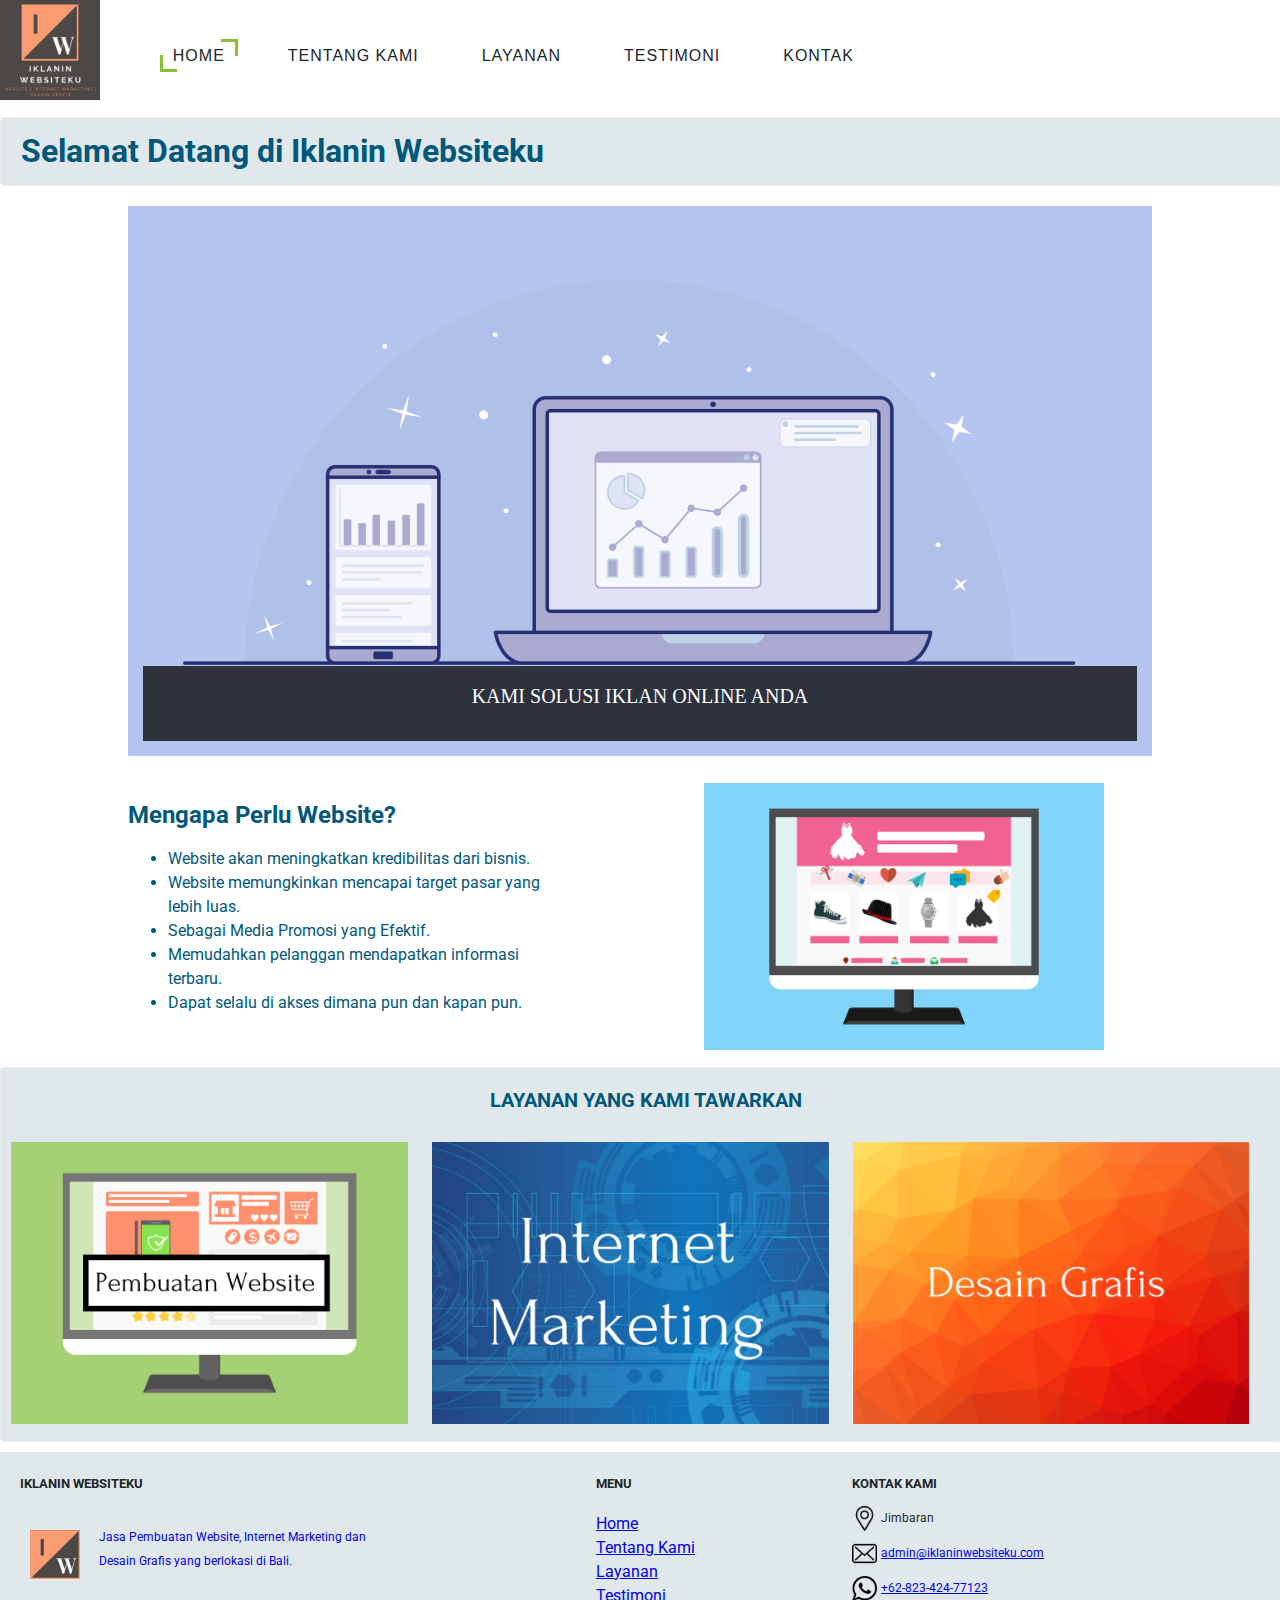
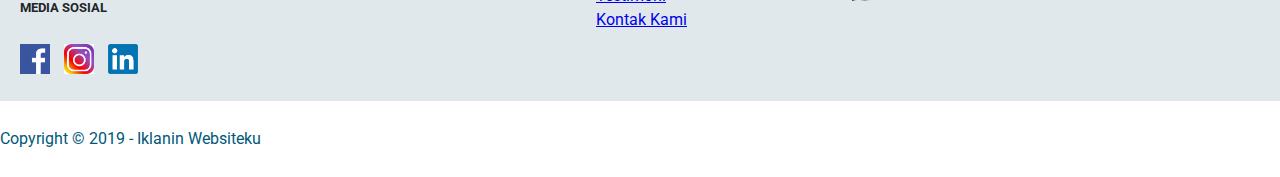
<file: index.html>
<!DOCTYPE html>
<html lang="en">
    <head>
        <meta charset="UTF-8">
        <meta name="viewport" content="width=device-width, initial-scale=1.0">
        <meta http-equiv="X-UA-Compatible" content="ie=edge">
       
        <!-- Start Title -->
        <title>Jasa Pembuatan Website - Iklanin Websiteku - Beranda</title>
        <!-- End Title -->

        <!-- Start Description -->
        <meta name="description" content="Jasa Pembuatan Website">
        <!-- End Description -->
        
        <!-- Start CSS -->
        <link rel="stylesheet" href="styles/style.css">
        <!-- End CSS -->
    </head>
    <body>
        <!-- Start Logo & Menu Primer-->
        <div class="navbar-main.navbar-default">
            <!-- Start Logo -->
            <div class="navbar-main-logo">
                <a href="index.html" title="Iklanin Websiteku">
                    <img src="images/logo-iklaninwebsiteku.jpg" alt="Logo Iklanin Websiteku" width="100">
                </a>
            </div>
            <!-- End Logo -->
        
            <!-- Start Menu Primer -->
            <div class="navbar-main-menu">
                <ul class="snip1241">
                    <li class="current"><a href="index.html">Home</a></li>
                    <li><a href="tentang.html">Tentang Kami</a></li>
                    <li><a href="layanan.html">Layanan</a></li>
                    <li><a href="testimoni.html">Testimoni</a></li>
                    <li><a href="kontak.html">Kontak</a></li>
                </ul>
            </div>
        </div>
        <!-- End Logo & Menu Primer -->

        <!-- Start Jumbotron -->
        <div class="container jumbotron">
            <h1>Selamat Datang di Iklanin Websiteku</h1>
        </div>
        <!-- End Jumbotron -->

        <!-- Start Penawaran -->
        <figure class="snip1579"><img src="images/gambar-promo.png" alt="profile-sample2"/>
            <figcaption>
              <h3>Kami Solusi Iklan Online Anda</h3>
              <br>
              <blockquote>
                <p>'Dapatkan penawaran menarik untuk pembuatan website dan internet marketing'</p>
              </blockquote>
            </figcaption><a href="kontak.html"></a>
        </figure>
        <!-- End Penawaran -->

        <!-- Start Mengapa Perlu Website -->
        <div class="container">
            <div class="menu-coloumn-dua" width="300">
                <h2> Mengapa Perlu Website?</h2>
                    <ul>
                        <li>
                            Website akan meningkatkan kredibilitas dari bisnis.
                        </li>
                        <li>
                           Website memungkinkan mencapai target pasar yang lebih luas.
                        </li>
                        <li>
                           Sebagai Media Promosi yang Efektif.
                        </li>
                        <li>
                            Memudahkan pelanggan mendapatkan informasi terbaru.
                        </li>
                        <li>
                            Dapat selalu di akses dimana pun dan kapan pun.
                        </li>
                    </ul>
            </div>

            <div class="menu-coloumn-dua">
                <img src="images/gambar-layanan-website.png" alt="Layanan Website" width="400">
            </div>
        </div>

        <!-- End Mengapa Perlu Website -->

        <!--- Start Layanan -->
        <div class="container jumbotron">
            <h3>LAYANAN YANG KAMI TAWARKAN</h3>
                <figure class="snip1584"><img src="images/pembuatan-website.png" alt="sample87"/>
                    <figcaption>
                    <h3>Pembuatan Website</h3>
                    <h5>Info Harga</h5>
                    </figcaption><a href="kontak.html"></a>
                </figure>
                <figure class="snip1584"><img src="images/internet-marketing.png" alt="sample119"/>
                    <figcaption>
                    <h3>Internet Marketing</h3>
                    <h5>Dapatkan Penawaran</h5>
                    </figcaption><a href="kontak.html"></a>
                </figure>
                <figure class="snip1584"><img src="images/desain-grafis.png" alt="sample120"/>
                    <figcaption>
                    <h3>Desain Grafis</h3>
                    <h5>Info Selengkapnya</h5>
                    </figcaption><a href="kontak.html"></a>
                </figure>
        </div>
        <!-- End Layanan -->

        <!-- Start Menu Sekunder -->
        <div class="container-full menu-sekunder">
            <div class="container">

                <!-- Start Iklanin Websiteku -->
                <div class="menu-sekunder-one">
                    <h4>Iklanin Websiteku</h4>
                    <br>
                    <a class="anchor-no-decoration" href="index.html" title="Iklanin Websiteku">
                        <img src="images/logo-iklaninwebsiteku-icon.jpg" class="tagline-logo" alt="Logo Iklanin Websiteku" width="50" />
                        <p class="tagline-footer">Jasa Pembuatan Website, Internet Marketing dan <br> Desain Grafis yang berlokasi di Bali.</p>
                    </a>
                    <br>    
                    <h4>Media Sosial</h4>
                    <br>
                        <a class="socmed-icon-margin anchor-no-decoration" href="https://facebook.com/fajar.mayang.3" title="Facebook">
                            <img src="images/logo-fb.jpg" alt="Logo Facebook" width="30">
                        </a>
                        <a class="socmed-icon-margin anchor-no-decoration" href="https://instagram.com/fajarmayang/?hl=id" title="Instagram">
                            <img src="images/logo-ig.jpg" alt="Logo Instagram" width="30">
                        </a>
                        <a class="socmed-icon-margin anchor-no-decoration" href="https://linkedin.com/in/fajar-mayang-923597a9/" title="Linkedin">
                            <img src="images/logo-linkedin.jpg" alt="Logo Linkedin" width="30">
                        </a>
                </div>
                <!-- End Iklanin Websiteku -->
                 
                <!-- Start Menu -->
                <div class="menu-sekunder-two">
                    <h4>Menu</h4>
                    <ul>
                        <a href="index.html" title="Home">Home</a>
                        <br>
                        <a href="tentang.html" title="Tentang Kami">Tentang Kami</a>
                        <br>
                        <a href="layanan.html" title="Layanan">Layanan</a>
                        <br>
                        <a href="testimoni.html" title="Testimoni">Testimoni</a>
                        <br>
                        <a href="kontak.html" title="Kontak Kami">Kontak Kami</a>
                    </ul>
                </div>   
                <!-- End Menu -->
                
                <!-- Start Contact-->
                <div class="menu-sekunder-three">
                    <h4>Kontak Kami</h4>
                    <div class="menu-item-mt">
                        <img class="menu-leading-icon" src="images/icon-location.png" alt="Jimbaran" width="25px" />
                        <p class="menu-text">Jimbaran</p>
                    </div>
                    <div class="menu-item-mt">
                        <img class="menu-leading-icon" src="images/icon-email.png" alt="Email Iklanin Websiteku" width="25px">
                        <p class="menu-text">
                            <a href="mailto:admin@iklaninwebsiteku.com" title="admin@iklaninwebsiteku.com">admin@iklaninwebsiteku.com</a>
                        </p>
                    </div>
                    <div class="menu-item-mt">
                        <img class="menu-leading-icon" src="images/icon-wa.png" alt="Email Iklanin Websiteku" width="25px">
                        <p class="menu-text">
                            <a href="tel:+62-823-424-77123" title="tel:+62-823-424-77123">+62-823-424-77123</a>
                        </p>
                    </div>
                </div>        
                <!-- End Contact-->
            </div>
        </div>    
        <!-- End Menu Sekunder -->

        <!-- Start Copyright -->
        <div class="container Copyright">
            <p>Copyright &copy; 2019 - Iklanin Websiteku</p>
        </div>
        <!-- End Copyright -->
        
        <!-- WhatsHelp.io widget -->
        <script type="text/javascript">
            (function () {
                var options = {
                    whatsapp: "+6282342477123", // WhatsApp number
                    call_to_action: "Chat", // Call to action
                    position: "right", // Position may be 'right' or 'left'
                };
                var proto = document.location.protocol, host = "getbutton.io", url = proto + "//static." + host;
                var s = document.createElement('script'); s.type = 'text/javascript'; s.async = true; s.src = url + '/widget-send-button/js/init.js';
                s.onload = function () { WhWidgetSendButton.init(host, proto, options); };
                var x = document.getElementsByTagName('script')[0]; x.parentNode.insertBefore(s, x);
            })();
        </script>
        <!-- /WhatsHelp.io widget -->

    </body>
</html>
</file>
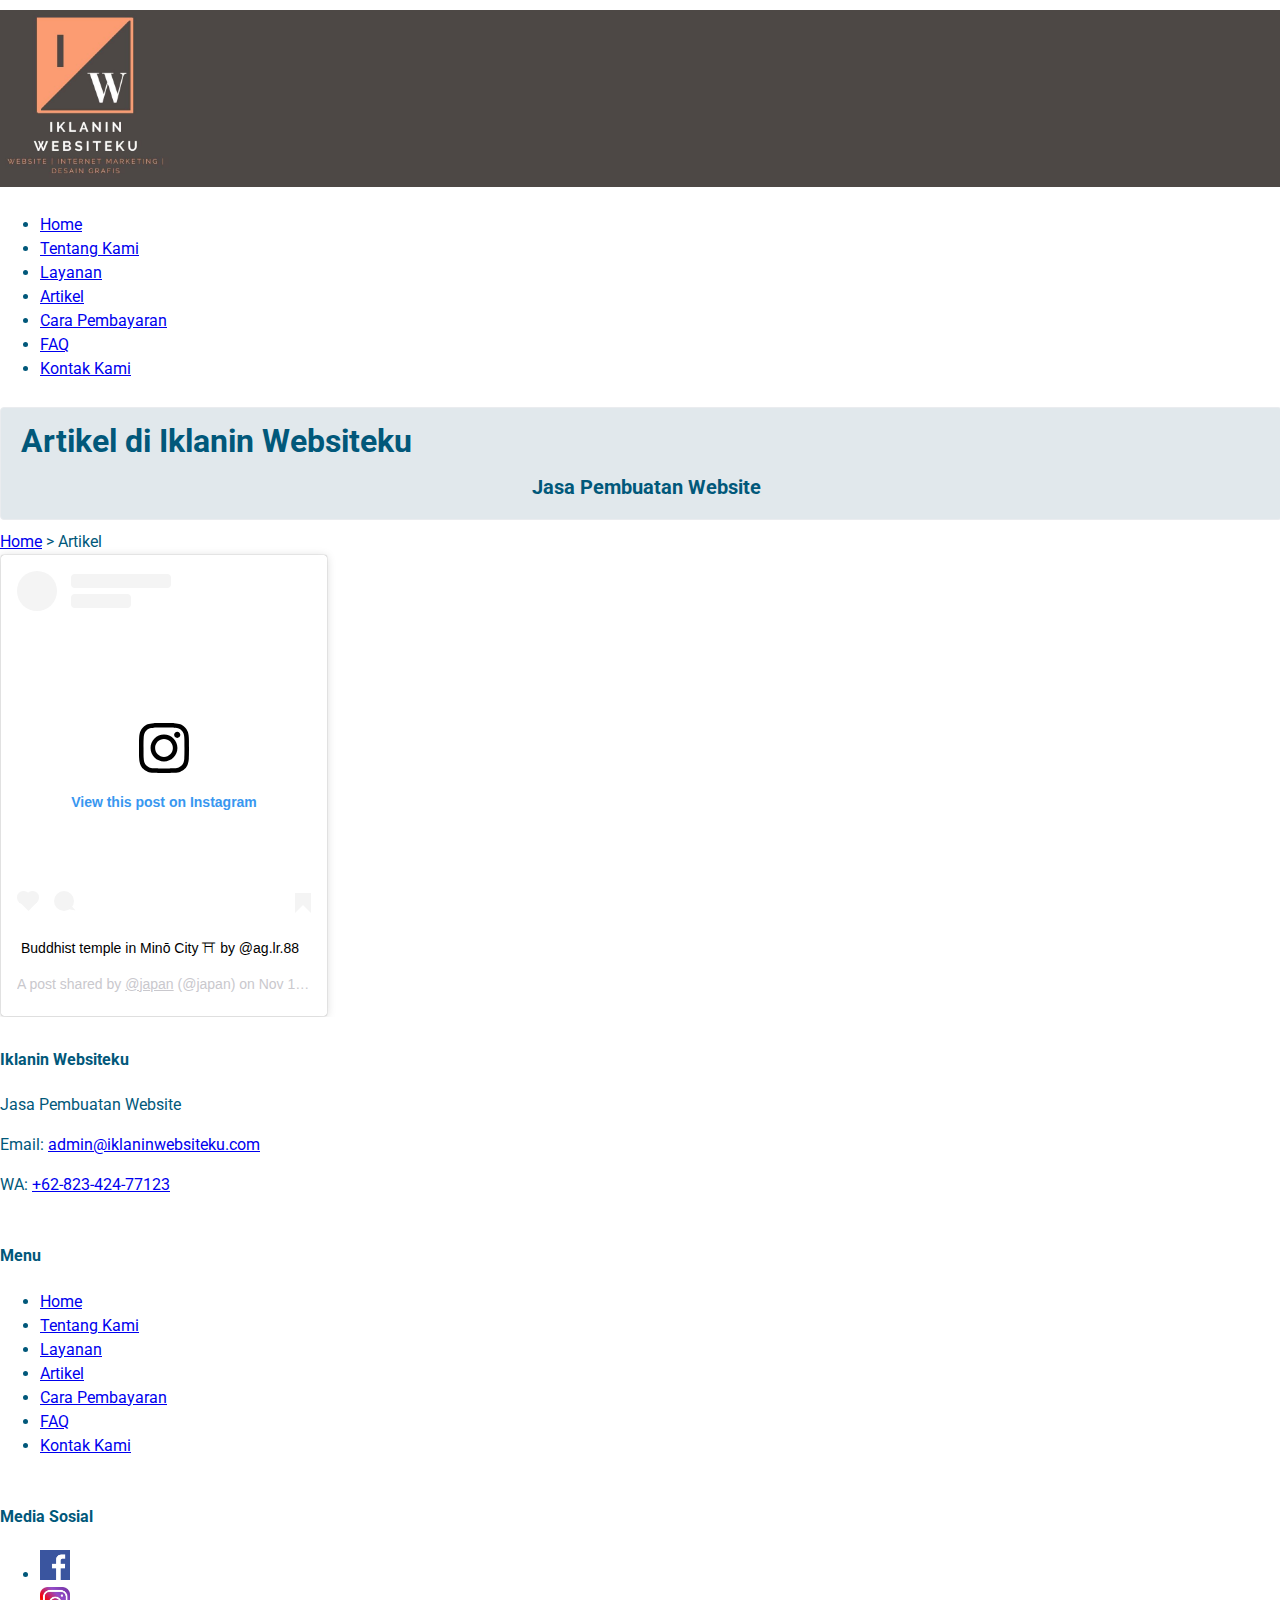
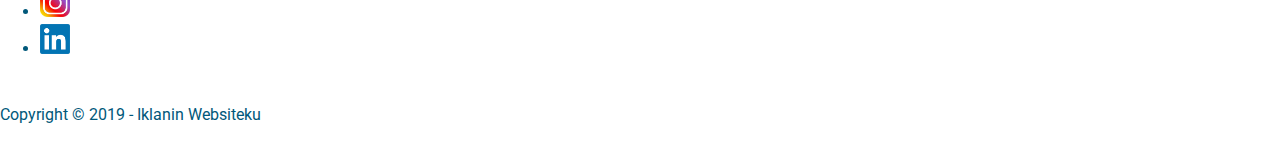
<file: artikel.html>
<!DOCTYPE html>
<html lang="en">
    <head>
        <meta charset="UTF-8">
        <meta name="viewport" content="width=device-width, initial-scale=1.0">
        <meta http-equiv="X-UA-Compatible" content="ie=edge">
       
        <!-- Start Title -->
        <title>Jasa Pembuatan Website - Iklanin Websiteku - Beranda</title>
        <!-- End Title -->

        <!-- Start Description -->
        <meta name="description" content="Jasa Pembuatan Website">
        <!-- End Description -->

        <!-- Start CSS -->
        <link rel="stylesheet" href="styles/style.css">
        <!-- End CSS -->
    </head>
    <body>
        <!-- Start Logo -->
        <div class="container logo">
            <a href="index.html" title="Iklanin Websiteku">
                <img src="images/logo-iklaninwebsiteku.jpg" alt="Logo Iklanin Websiteku" width="170">
            </a>
        </div>
        <!-- End Logo -->
    
        <!-- Start Menu Primer -->
        <div class="container menu-primer">
            <ul>
                <li>
                    <a href="index.html" title="Home">Home</a>
                </li>
                <li>
                    <a href="tentang.html" title="Tentang Kami">Tentang Kami</a>
                </li>
                <li>
                    <a href="layanan.html" title="Layanan">Layanan</a>
                </li>
                <li>
                    <a href="artikel.html" title="Artikel" class="active">Artikel</a>
                </li>
                <li>
                    <a href="pembayaran.html" title="Cara Pembayaran">Cara Pembayaran</a>
                </li>
                <li>
                    <a href="faq.html" title="FAQ">FAQ</a>
                </li>
                <li>
                    <a href="kontak.html" title="Kontak Kami">Kontak Kami</a>
                </li>
            </ul>
        </div>
        <!-- End Menu Primer -->
    
        <!-- Start Jumbotron -->
        <div class="container jumbotron">
            <h1>Artikel di Iklanin Websiteku</h1>
            <h3>Jasa Pembuatan Website</h3>
        </div>
        <!-- End Jumbotron -->

        <!-- Start Artikel -->
        <div class="container">
            <a href="index.html" title="Home">Home</a>
                > Artikel
            
            <!-- Start IG-->
            <blockquote class="instagram-media" data-instgrm-captioned data-instgrm-permalink="https://www.instagram.com/p/B4V6GkAAxQC/?utm_source=ig_embed&amp;utm_campaign=loading" data-instgrm-version="12" style=" background:#FFF; border:0; border-radius:3px; box-shadow:0 0 1px 0 rgba(0,0,0,0.5),0 1px 10px 0 rgba(0,0,0,0.15); margin: 1px; max-width:300px; min-width:326px; padding:0; width:99.375%; width:-webkit-calc(100% - 2px); width:calc(100% - 2px);"><div style="padding:16px;"> <a href="https://www.instagram.com/p/B4V6GkAAxQC/?utm_source=ig_embed&amp;utm_campaign=loading" style=" background:#FFFFFF; line-height:0; padding:0 0; text-align:center; text-decoration:none; width:100%;" target="_blank"> <div style=" display: flex; flex-direction: row; align-items: center;"> <div style="background-color: #F4F4F4; border-radius: 50%; flex-grow: 0; height: 40px; margin-right: 14px; width: 40px;"></div> <div style="display: flex; flex-direction: column; flex-grow: 1; justify-content: center;"> <div style=" background-color: #F4F4F4; border-radius: 4px; flex-grow: 0; height: 14px; margin-bottom: 6px; width: 100px;"></div> <div style=" background-color: #F4F4F4; border-radius: 4px; flex-grow: 0; height: 14px; width: 60px;"></div></div></div><div style="padding: 19% 0;"></div> <div style="display:block; height:50px; margin:0 auto 12px; width:50px;"><svg width="50px" height="50px" viewBox="0 0 60 60" version="1.1" xmlns="https://www.w3.org/2000/svg" xmlns:xlink="https://www.w3.org/1999/xlink"><g stroke="none" stroke-width="1" fill="none" fill-rule="evenodd"><g transform="translate(-511.000000, -20.000000)" fill="#000000"><g><path d="M556.869,30.41 C554.814,30.41 553.148,32.076 553.148,34.131 C553.148,36.186 554.814,37.852 556.869,37.852 C558.924,37.852 560.59,36.186 560.59,34.131 C560.59,32.076 558.924,30.41 556.869,30.41 M541,60.657 C535.114,60.657 530.342,55.887 530.342,50 C530.342,44.114 535.114,39.342 541,39.342 C546.887,39.342 551.658,44.114 551.658,50 C551.658,55.887 546.887,60.657 541,60.657 M541,33.886 C532.1,33.886 524.886,41.1 524.886,50 C524.886,58.899 532.1,66.113 541,66.113 C549.9,66.113 557.115,58.899 557.115,50 C557.115,41.1 549.9,33.886 541,33.886 M565.378,62.101 C565.244,65.022 564.756,66.606 564.346,67.663 C563.803,69.06 563.154,70.057 562.106,71.106 C561.058,72.155 560.06,72.803 558.662,73.347 C557.607,73.757 556.021,74.244 553.102,74.378 C549.944,74.521 548.997,74.552 541,74.552 C533.003,74.552 532.056,74.521 528.898,74.378 C525.979,74.244 524.393,73.757 523.338,73.347 C521.94,72.803 520.942,72.155 519.894,71.106 C518.846,70.057 518.197,69.06 517.654,67.663 C517.244,66.606 516.755,65.022 516.623,62.101 C516.479,58.943 516.448,57.996 516.448,50 C516.448,42.003 516.479,41.056 516.623,37.899 C516.755,34.978 517.244,33.391 517.654,32.338 C518.197,30.938 518.846,29.942 519.894,28.894 C520.942,27.846 521.94,27.196 523.338,26.654 C524.393,26.244 525.979,25.756 528.898,25.623 C532.057,25.479 533.004,25.448 541,25.448 C548.997,25.448 549.943,25.479 553.102,25.623 C556.021,25.756 557.607,26.244 558.662,26.654 C560.06,27.196 561.058,27.846 562.106,28.894 C563.154,29.942 563.803,30.938 564.346,32.338 C564.756,33.391 565.244,34.978 565.378,37.899 C565.522,41.056 565.552,42.003 565.552,50 C565.552,57.996 565.522,58.943 565.378,62.101 M570.82,37.631 C570.674,34.438 570.167,32.258 569.425,30.349 C568.659,28.377 567.633,26.702 565.965,25.035 C564.297,23.368 562.623,22.342 560.652,21.575 C558.743,20.834 556.562,20.326 553.369,20.18 C550.169,20.033 549.148,20 541,20 C532.853,20 531.831,20.033 528.631,20.18 C525.438,20.326 523.257,20.834 521.349,21.575 C519.376,22.342 517.703,23.368 516.035,25.035 C514.368,26.702 513.342,28.377 512.574,30.349 C511.834,32.258 511.326,34.438 511.181,37.631 C511.035,40.831 511,41.851 511,50 C511,58.147 511.035,59.17 511.181,62.369 C511.326,65.562 511.834,67.743 512.574,69.651 C513.342,71.625 514.368,73.296 516.035,74.965 C517.703,76.634 519.376,77.658 521.349,78.425 C523.257,79.167 525.438,79.673 528.631,79.82 C531.831,79.965 532.853,80.001 541,80.001 C549.148,80.001 550.169,79.965 553.369,79.82 C556.562,79.673 558.743,79.167 560.652,78.425 C562.623,77.658 564.297,76.634 565.965,74.965 C567.633,73.296 568.659,71.625 569.425,69.651 C570.167,67.743 570.674,65.562 570.82,62.369 C570.966,59.17 571,58.147 571,50 C571,41.851 570.966,40.831 570.82,37.631"></path></g></g></g></svg></div><div style="padding-top: 8px;"> <div style=" color:#3897f0; font-family:Arial,sans-serif; font-size:14px; font-style:normal; font-weight:550; line-height:18px;"> View this post on Instagram</div></div><div style="padding: 12.5% 0;"></div> <div style="display: flex; flex-direction: row; margin-bottom: 14px; align-items: center;"><div> <div style="background-color: #F4F4F4; border-radius: 50%; height: 12.5px; width: 12.5px; transform: translateX(0px) translateY(7px);"></div> <div style="background-color: #F4F4F4; height: 12.5px; transform: rotate(-45deg) translateX(3px) translateY(1px); width: 12.5px; flex-grow: 0; margin-right: 14px; margin-left: 2px;"></div> <div style="background-color: #F4F4F4; border-radius: 50%; height: 12.5px; width: 12.5px; transform: translateX(9px) translateY(-18px);"></div></div><div style="margin-left: 8px;"> <div style=" background-color: #F4F4F4; border-radius: 50%; flex-grow: 0; height: 20px; width: 20px;"></div> <div style=" width: 0; height: 0; border-top: 2px solid transparent; border-left: 6px solid #f4f4f4; border-bottom: 2px solid transparent; transform: translateX(16px) translateY(-4px) rotate(30deg)"></div></div><div style="margin-left: auto;"> <div style=" width: 0px; border-top: 8px solid #F4F4F4; border-right: 8px solid transparent; transform: translateY(16px);"></div> <div style=" background-color: #F4F4F4; flex-grow: 0; height: 12px; width: 16px; transform: translateY(-4px);"></div> <div style=" width: 0; height: 0; border-top: 8px solid #F4F4F4; border-left: 8px solid transparent; transform: translateY(-4px) translateX(8px);"></div></div></div></a> <p style=" margin:8px 0 0 0; padding:0 4px;"> <a href="https://www.instagram.com/p/B4V6GkAAxQC/?utm_source=ig_embed&amp;utm_campaign=loading" style=" color:#000; font-family:Arial,sans-serif; font-size:14px; font-style:normal; font-weight:normal; line-height:17px; text-decoration:none; word-wrap:break-word;" target="_blank">Buddhist temple in Minō City ⛩ by @ag.lr.88</a></p> <p style=" color:#c9c8cd; font-family:Arial,sans-serif; font-size:14px; line-height:17px; margin-bottom:0; margin-top:8px; overflow:hidden; padding:8px 0 7px; text-align:center; text-overflow:ellipsis; white-space:nowrap;">A post shared by <a href="https://www.instagram.com/japan/?utm_source=ig_embed&amp;utm_campaign=loading" style=" color:#c9c8cd; font-family:Arial,sans-serif; font-size:14px; font-style:normal; font-weight:normal; line-height:17px;" target="_blank"> @japan</a> (@japan) on <time style=" font-family:Arial,sans-serif; font-size:14px; line-height:17px;" datetime="2019-11-02T00:06:05+00:00">Nov 1, 2019 at 5:06pm PDT</time></p></div></blockquote> <script async src="//www.instagram.com/embed.js"></script>
            <!-- End IG -->
        </div>        
        <!-- End Artikel -->

        <!-- Start Menu Sekunder -->
        <div class="container">
            <h4>Iklanin Websiteku</h4>
            <p>Jasa Pembuatan Website</p>
            <p>Email: <a href="mailto:admin@iklaninwebsiteku.com" title="admin@iklaninwebsiteku.com">admin@iklaninwebsiteku.com</a></p>
            <p>WA: <a href="tel:+62-823-424-77123" title="tel:+62-823-424-77123">+62-823-424-77123</a></p>
        </div> 
        
        <div class="container">
            <h4>Menu</h4>
            <ul>
                <li>
                    <a href="index.html" title="Home">Home</a>
                </li>
                <li>
                    <a href="tentang.html" title="Tentang Kami">Tentang Kami</a>
                </li>
                <li>
                    <a href="layanan.html" title="Layanan">Layanan</a>
                </li>
                <li>
                    <a href="artikel.html" title="Artikel">Artikel</a>
                </li>
                <li>
                    <a href="pembayaran.html" title="Cara Pembayaran">Cara Pembayaran</a>
                </li>
                <li>
                    <a href="faq.html" title="FAQ">FAQ</a>
                </li>
                <li>
                    <a href="kontak.html" title="Kontak Kami">Kontak Kami</a>
                </li>
            </ul>
        </div>

        <div class="container">
            <h4>Media Sosial</h4>
            <ul>
                <li>
                    <a href="https://facebook.com/fajar.mayang.3" title="Facebook">
                        <img src="images/logo-fb.jpg" alt="Logo Facebook" width="30">
                    </a>
                </li>
                <li>
                    <a href="https://instagram.com/fajarmayang/?hl=id" title="Instagram">
                        <img src="images/logo-ig.jpg" alt="Logo Instagram" width="30">
                    </a>
                </li>
                <li>
                    <a href="https://linkedin.com/in/fajar-mayang-923597a9/" title="Linkedin">
                        <img src="images/logo-linkedin.jpg" alt="Logo Linkedin" width="30">
                    </a>
                </li>
            </ul>
        </div>
        <!-- End Menu Sekunder -->

        <!-- Start Copyright -->
        <div class="container">
            <p>Copyright &copy; 2019 - Iklanin Websiteku</p>
        </div>
        <!-- End Copyright -->
        
    </body>
</html>
</file>
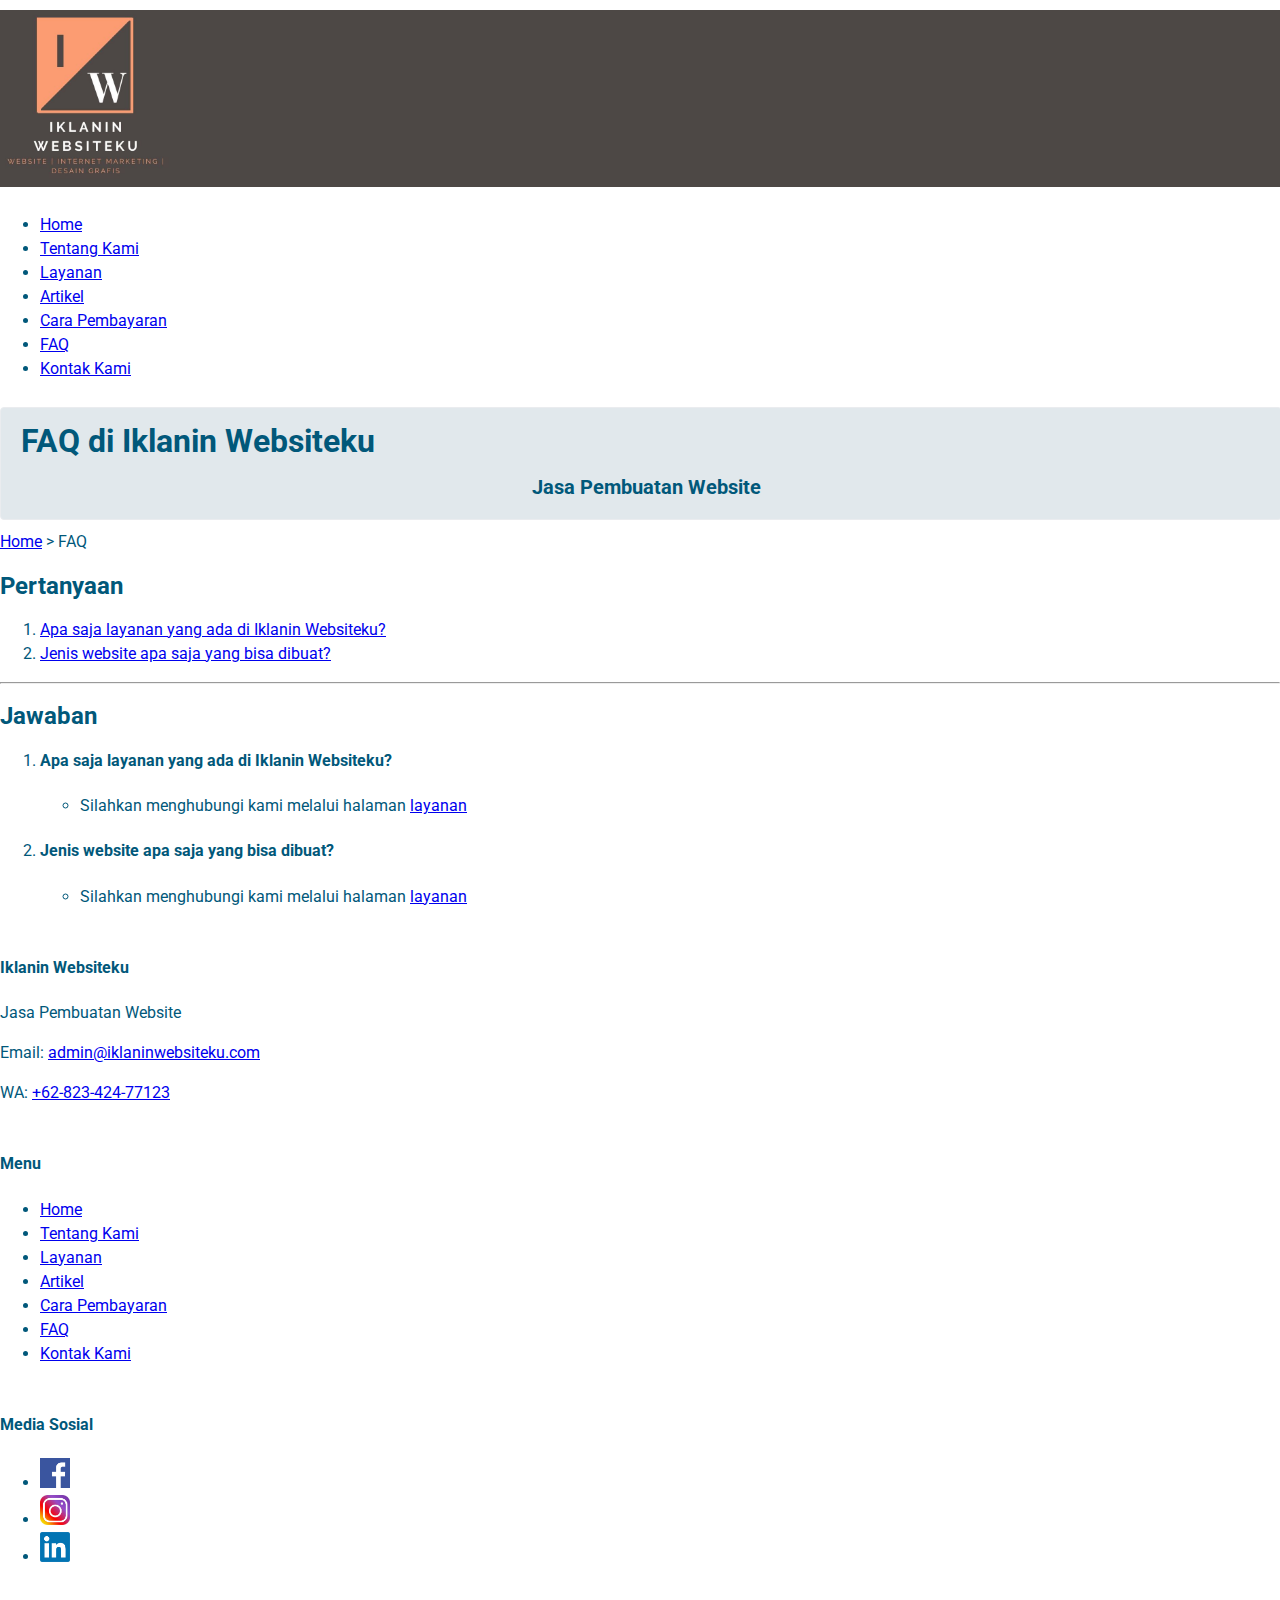
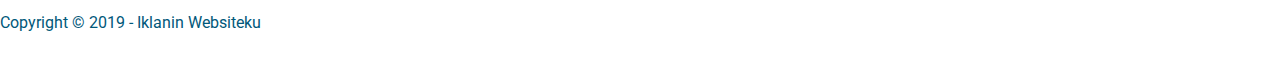
<file: faq.html>
<!DOCTYPE html>
<html lang="en">
    <head>
        <meta charset="UTF-8">
        <meta name="viewport" content="width=device-width, initial-scale=1.0">
        <meta http-equiv="X-UA-Compatible" content="ie=edge">
       
        <!-- Start Title -->
        <title>Jasa Pembuatan Website - Iklanin Websiteku - Beranda</title>
        <!-- End Title -->

        <!-- Start Description -->
        <meta name="description" content="Jasa Pembuatan Website">
        <!-- End Description -->

        <!-- Start CSS -->
        <link rel="stylesheet" href="styles/style.css">
        <!-- End CSS -->
    </head>
    <body>
        <!-- Start Logo -->
        <div class="container logo">
            <a href="index.html" title="Iklanin Websiteku">
                <img src="images/logo-iklaninwebsiteku.jpg" alt="Logo Iklanin Websiteku" width="170">
            </a>
        </div>
        <!-- End Logo -->
    
        <!-- Start Menu Primer -->
        <div class="container menu-primer">
            <ul>
                <li>
                    <a href="index.html" title="Home">Home</a>
                </li>
                <li>
                    <a href="tentang.html" title="Tentang Kami">Tentang Kami</a>
                </li>
                <li>
                    <a href="layanan.html" title="Layanan">Layanan</a>
                </li>
                <li>
                    <a href="artikel.html" title="Artikel">Artikel</a>
                </li>
                <li>
                    <a href="pembayaran.html" title="Cara Pembayaran">Cara Pembayaran</a>
                </li>
                <li>
                    <a href="faq.html" title="FAQ" class="active">FAQ</a>
                </li>
                <li>
                    <a href="kontak.html" title="Kontak Kami">Kontak Kami</a>
                </li>
            </ul>
        </div>    
        <!-- End Menu Primer -->
    
        <!-- Start Jumbotron -->
        <div class="container jumbotron">
            <h1>FAQ di Iklanin Websiteku</h1>
            <h3>Jasa Pembuatan Website</h3>
        </div>
        <!-- End Jumbotron -->

        <!-- Start FAQ -->
        <div class="container">
            <a href="index.html" title="Home">Home</a>
                > FAQ
                <h2>Pertanyaan</h2>
                <ol>
                    <li>
                        <a href="#01" title="Apa saja layanan yang ada di Iklanin Websiteku?">Apa saja layanan yang ada di Iklanin Websiteku?</a>
                    </li>
                    <li>
                        <a href="#02" title="Jenis website apa saja yang bisa dibuat?">Jenis website apa saja yang bisa dibuat?</a>
                    </li>
                </ol>
                <hr>
                <h2>Jawaban</h2>
                <ol>
                    <li>
                        <h4 id="01">Apa saja layanan yang ada di Iklanin Websiteku?</h4>
                        <ul>
                            <li>Silahkan menghubungi kami melalui halaman <a href="layanan.html" title="layanan">layanan</a></li>
                        </ul>
                    </li>
                    <li>
                        <h4 id="02">Jenis website apa saja yang bisa dibuat?</h4>
                        <ul>
                            <li>Silahkan menghubungi kami melalui halaman <a href="layanan.html" title="layanan">layanan</a></li>
                        </ul>
                    </li>
        </div>
        <!-- End FAQ -->

        <!-- Start Menu Sekunder -->
        <div class="container">
            <h4>Iklanin Websiteku</h4>
            <p>Jasa Pembuatan Website</p>
            <p>Email: <a href="mailto:admin@iklaninwebsiteku.com" title="admin@iklaninwebsiteku.com">admin@iklaninwebsiteku.com</a></p>
            <p>WA: <a href="tel:+62-823-424-77123" title="tel:+62-823-424-77123">+62-823-424-77123</a></p>
        </div>
        
        <div class="container  bg-blue">
            <h4>Menu</h4>
            <ul>
                <li>
                    <a href="index.html" title="Home">Home</a>
                </li>
                <li>
                    <a href="tentang.html" title="Tentang Kami">Tentang Kami</a>
                </li>
                <li>
                    <a href="layanan.html" title="Layanan">Layanan</a>
                </li>
                <li>
                    <a href="artikel.html" title="Artikel">Artikel</a>
                </li>
                <li>
                    <a href="pembayaran.html" title="Cara Pembayaran">Cara Pembayaran</a>
                </li>
                <li>
                    <a href="faq.html" title="FAQ">FAQ</a>
                </li>
                <li>
                    <a href="kontak.html" title="Kontak Kami">Kontak Kami</a>
                </li>
            </ul>
        </div>

        <div class="container">
            <h4>Media Sosial</h4>
            <ul>
                <li>
                    <a href="https://facebook.com/fajar.mayang.3" title="Facebook">
                        <img src="images/logo-fb.jpg" alt="Logo Facebook" width="30">
                    </a>
                </li>
                <li>
                    <a href="https://instagram.com/fajarmayang/?hl=id" title="Instagram">
                        <img src="images/logo-ig.jpg" alt="Logo Instagram" width="30">
                    </a>
                </li>
                <li>
                    <a href="https://linkedin.com/in/fajar-mayang-923597a9/" title="Linkedin">
                        <img src="images/logo-linkedin.jpg" alt="Logo Linkedin" width="30">
                    </a>
                </li>
            </ul>
        </div>
        <!-- End Menu Sekunder -->

        <!-- Start Copyright -->
        <div class="container">
            <p>Copyright &copy; 2019 - Iklanin Websiteku</p>
        </div>
        <!-- End Copyright -->
        
    </body>
</html>
</file>
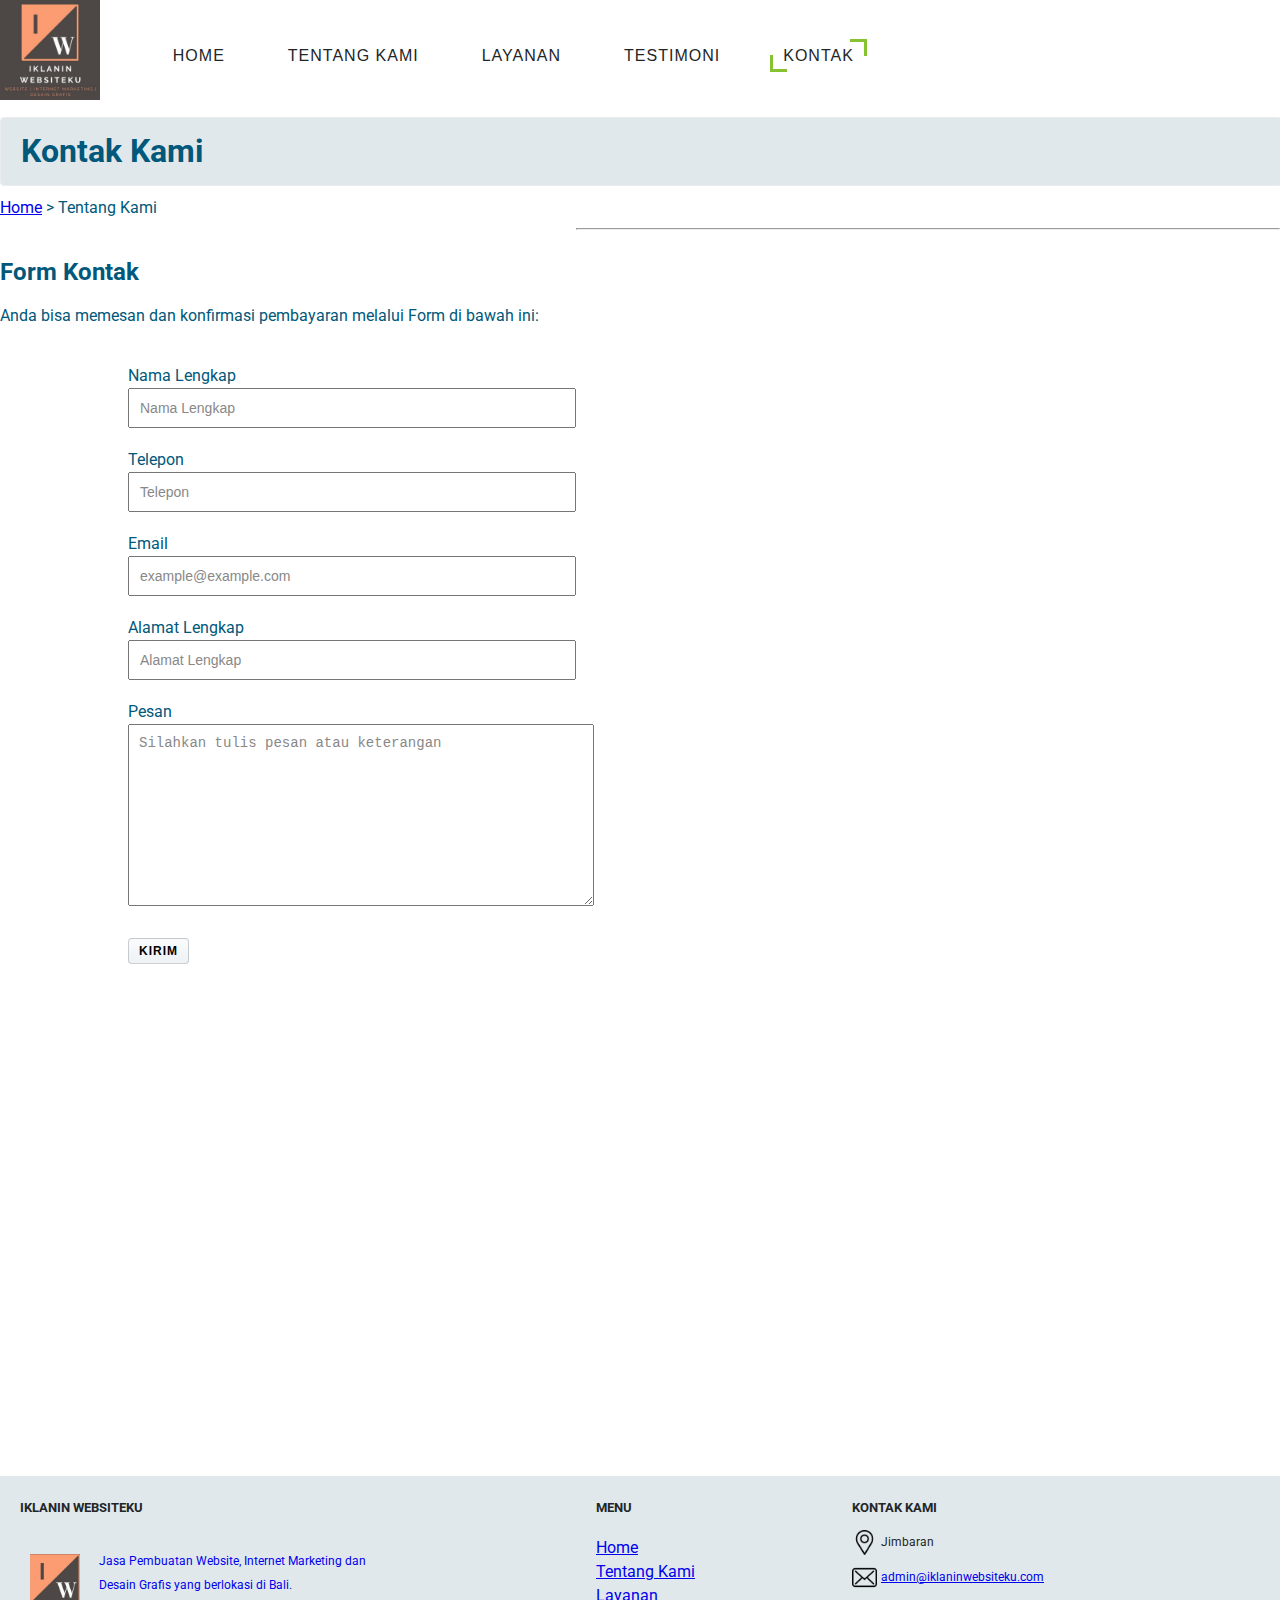
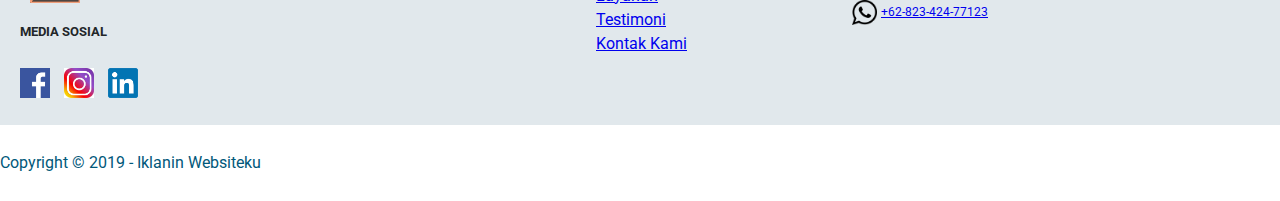
<file: kontak.html>
<!DOCTYPE html>
<html lang="en">
    <head>
        <meta charset="UTF-8">
        <meta name="viewport" content="width=device-width, initial-scale=1.0">
        <meta http-equiv="X-UA-Compatible" content="ie=edge">
       
        <!-- Start Title -->
        <title>Jasa Pembuatan Website - Iklanin Websiteku - Beranda</title>
        <!-- End Title -->

        <!-- Start Description -->
        <meta name="description" content="Jasa Pembuatan Website">
        <!-- End Description -->

        <!-- Start CSS -->
        <link rel="stylesheet" href="styles/style.css">
        <!-- End CSS -->
    </head>
    <body>
        <!-- Start Logo & Menu Primer-->
        <div class="navbar-main.navbar-default">
                <!-- Start Logo -->
                <div class="navbar-main-logo">
                    <a href="index.html" title="Iklanin Websiteku">
                        <img src="images/logo-iklaninwebsiteku.jpg" alt="Logo Iklanin Websiteku" width="100">
                    </a>
                </div>
                <!-- End Logo -->
            
                <!-- Start Menu Primer -->
                <div class="navbar-main-menu">
                    <ul class="snip1241">
                        <li><a href="index.html">Home</a></li>
                        <li><a href="tentang.html">Tentang Kami</a></li>
                        <li><a href="layanan.html">Layanan</a></li>
                        <li><a href="testimoni.html">Testimoni</a></li>
                        <li class="current"><a href="kontak.html">Kontak</a></li>
                    </ul>
                </div>
            </div>
            <!-- End Logo & Menu Primer -->

        <!-- Start Judul Alamat & Form -->
        <div class="container jumbotron">
            <h1>Kontak Kami</h1>
        </div>
        
        <div class="container">
            <div class=:"judul">
                <a href="index.html" title="Home">Home</a>
                    > Tentang Kami
            </div>                  
                        
        <!-- End Judul Alamat & Form -->

        <!-- Start Alamat & Form -->
        <div class="menu-coloumn-dua">       
            <!-- Start Alamat -->
            <ul>
                <a class="logo-icon"<img src="images/icon-location.png"></a>
            </ul>
        </div>
        <!-- End Alamat -->
            <hr>
            <!-- Start Form -->
            <div class="container">
                <h2>Form Kontak</h2>
                <p>Anda bisa memesan dan konfirmasi pembayaran melalui Form di bawah ini:</p>
                <div class="menu-coloumn-dua"> 
                    <form action="https://formspree.io/xvopjokb" class=" contact-form">
                        <div>
                            <label for="nama">Nama Lengkap</label>
                            <br>
                            <input type="text" placeholder="Nama Lengkap" size="50" name="nama" id="nama">
                        </div>

                        <div>
                            <label for="telepon">Telepon</label>
                            <br>
                            <input type="text" placeholder="Telepon" size="50" name="telepon" id="telepon">
                        </div>

                        <div>
                            <label for="email">Email</label>
                            <br>
                            <input type="text" placeholder="example@example.com" size="50" name="email" id="email">
                        </div>
                        
                        <div>
                            <label for="alamat lengkap">Alamat Lengkap</label>
                            <br>
                            <input type="text" placeholder="Alamat Lengkap" size="50" name="alamat lengkap" id="alamat lengkap">
                        </div>

                        <div>
                            <label for="pesan">Pesan</label>
                            <br>
                            <textarea name="pesan" id="pesan" cols="51" rows="10" placeholder="Silahkan tulis pesan atau keterangan"></textarea>
                        </div>

                        <div>
                            <input type="submit" name="kirim" id="kirim" size="20" value="Kirim">
                        </div>
                    </form>
                </div>    
            <!-- End Form -->   
        </div>
        <!-- End Alamat & Form -->

            <!-- Star Maps -->
            <div class="container">
                <iframe src="https://www.google.com/maps/embed?pb=!1m18!1m12!1m3!1d3942.951883167041!2d115.18020931531687!3d-8.790591092276411!2m3!1f0!2f0!3f0!3m2!1i1024!2i768!4f13.1!3m3!1m2!1s0x2dd24550158d7ab7%3A0x298cfbadc092d4ca!2sIklanin%20Websiteku!5e0!3m2!1sid!2sid!4v1572781614381!5m2!1sid!2sid" width="600" height="450" frameborder="0" style="border:0;" allowfullscreen="" margin-left="30px"></iframe>
            </div>
            <!-- Star Maps -->

        </div>
        <!-- End Form -->

        <div class="container-full menu-sekunder">
                <div class="container">
    
                    <!-- Start Iklanin Websiteku -->
                    <div class="menu-sekunder-one">
                        <h4>Iklanin Websiteku</h4>
                        <br>
                        <a class="anchor-no-decoration" href="index.html" title="Iklanin Websiteku">
                            <img src="images/logo-iklaninwebsiteku-icon.jpg" class="tagline-logo" alt="Logo Iklanin Websiteku" width="50" />
                            <p class="tagline-footer">Jasa Pembuatan Website, Internet Marketing dan <br> Desain Grafis yang berlokasi di Bali.</p>
                        </a>
                        <br>    
                        <h4>Media Sosial</h4>
                        <br>
                            <a class="socmed-icon-margin anchor-no-decoration" href="https://facebook.com/fajar.mayang.3" title="Facebook">
                                <img src="images/logo-fb.jpg" alt="Logo Facebook" width="30">
                            </a>
                            <a class="socmed-icon-margin anchor-no-decoration" href="https://instagram.com/fajarmayang/?hl=id" title="Instagram">
                                <img src="images/logo-ig.jpg" alt="Logo Instagram" width="30">
                            </a>
                            <a class="socmed-icon-margin anchor-no-decoration" href="https://linkedin.com/in/fajar-mayang-923597a9/" title="Linkedin">
                                <img src="images/logo-linkedin.jpg" alt="Logo Linkedin" width="30">
                            </a>
                    </div>
                    <!-- End Iklanin Websiteku -->
                     
                    <!-- Start Menu -->
                    <div class="menu-sekunder-two">
                        <h4>Menu</h4>
                        <ul>
                            <a href="index.html" title="Home">Home</a>
                            <br>
                            <a href="tentang.html" title="Tentang Kami">Tentang Kami</a>
                            <br>
                            <a href="layanan.html" title="Layanan">Layanan</a>
                            <br>
                            <a href="testimoni.html" title="Testimoni">Testimoni</a>
                            <br>
                            <a href="kontak.html" title="Kontak Kami">Kontak Kami</a>
                        </ul>
                    </div>   
                    <!-- End Menu -->
                    
                    <!-- Start Contact-->
                    <div class="menu-sekunder-three">
                        <h4>Kontak Kami</h4>
                        <div class="menu-item-mt">
                            <img class="menu-leading-icon" src="images/icon-location.png" alt="Jimbaran" width="25px" />
                            <p class="menu-text">Jimbaran</p>
                        </div>
                        <div class="menu-item-mt">
                            <img class="menu-leading-icon" src="images/icon-email.png" alt="Email Iklanin Websiteku" width="25px">
                            <p class="menu-text">
                                <a href="mailto:admin@iklaninwebsiteku.com" title="admin@iklaninwebsiteku.com">admin@iklaninwebsiteku.com</a>
                            </p>
                        </div>
                        <div class="menu-item-mt">
                            <img class="menu-leading-icon" src="images/icon-wa.png" alt="Email Iklanin Websiteku" width="25px">
                            <p class="menu-text">
                                <a href="tel:+62-823-424-77123" title="tel:+62-823-424-77123">+62-823-424-77123</a>
                            </p>
                        </div>
                    </div>        
                    <!-- End Contact-->
                </div>
            </div>    
            <!-- End Menu Sekunder -->
    
            <!-- Start Copyright -->
            <div class="container Copyright">
                <p>Copyright &copy; 2019 - Iklanin Websiteku</p>
            </div>
            <!-- End Copyright -->
            
            <!-- WhatsHelp.io widget -->
            <script type="text/javascript">
                (function () {
                    var options = {
                        whatsapp: "+6282342477123", // WhatsApp number
                        call_to_action: "Chat", // Call to action
                        position: "right", // Position may be 'right' or 'left'
                    };
                    var proto = document.location.protocol, host = "getbutton.io", url = proto + "//static." + host;
                    var s = document.createElement('script'); s.type = 'text/javascript'; s.async = true; s.src = url + '/widget-send-button/js/init.js';
                    s.onload = function () { WhWidgetSendButton.init(host, proto, options); };
                    var x = document.getElementsByTagName('script')[0]; x.parentNode.insertBefore(s, x);
                })();
            </script>
            <!-- /WhatsHelp.io widget -->
        
    </body>
</html>
</file>
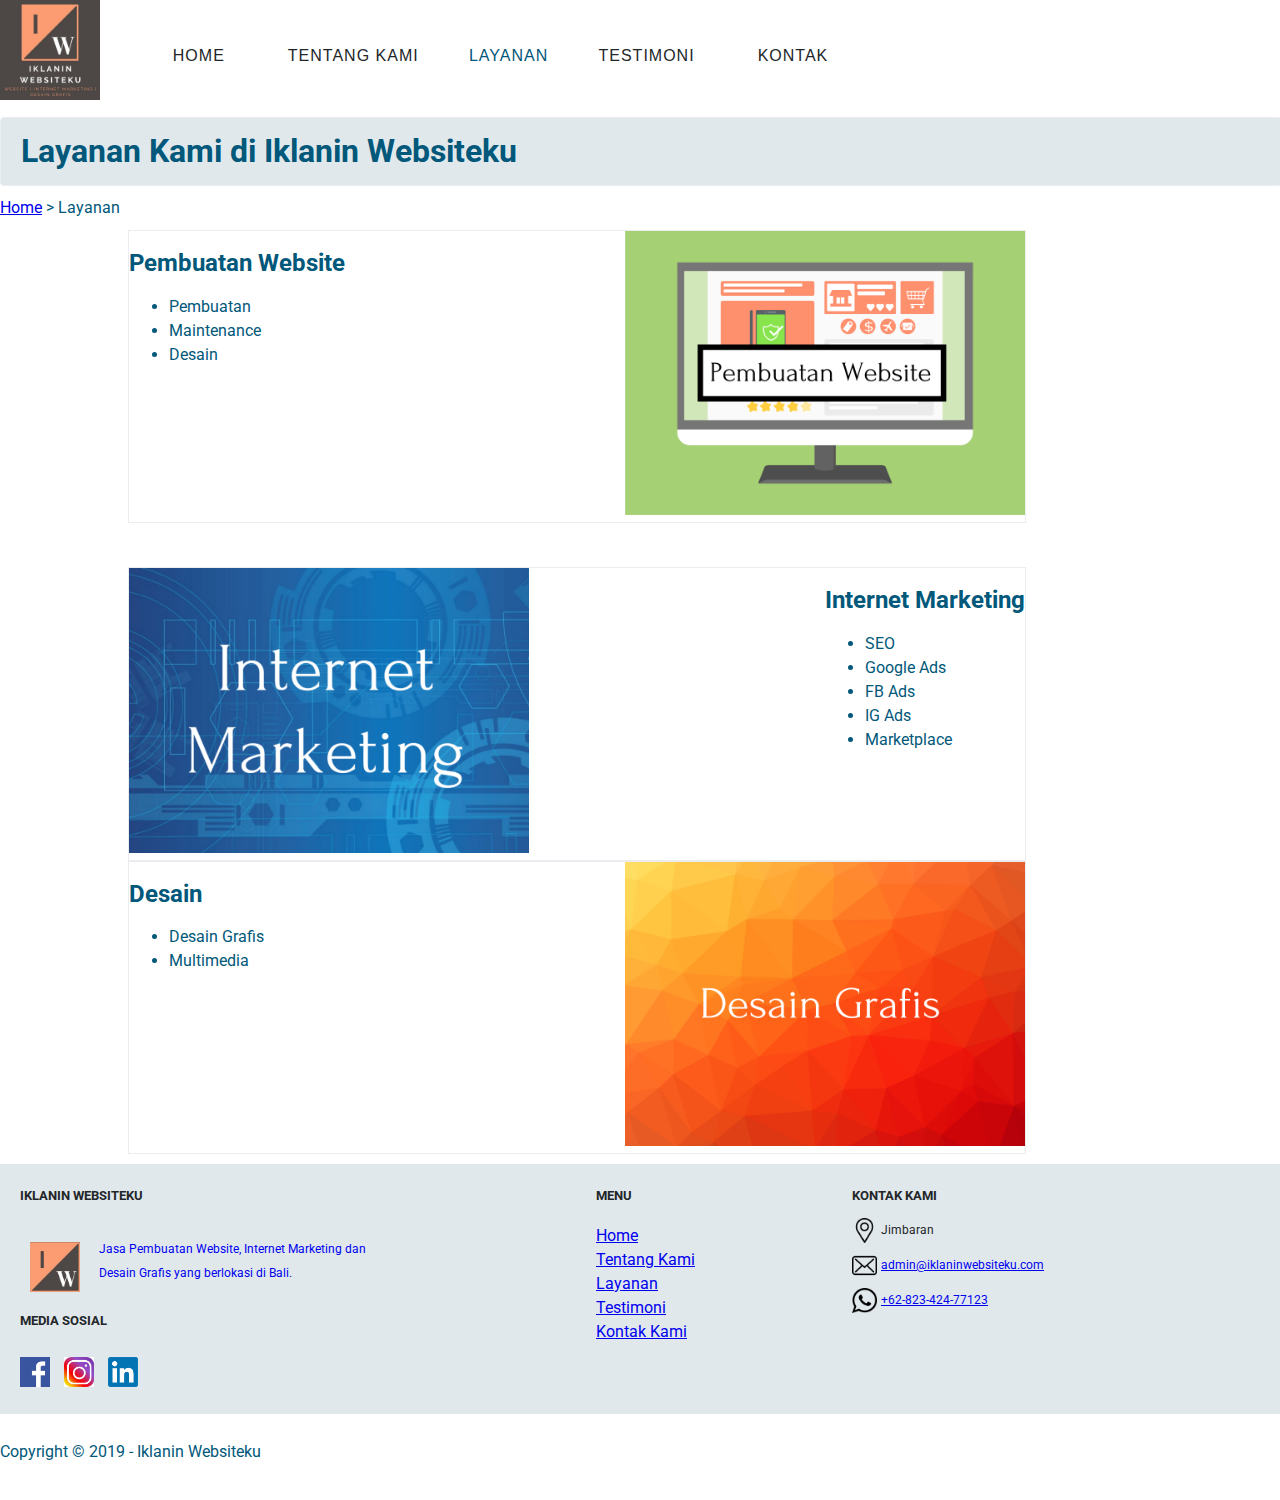
<file: layanan.html>
<!DOCTYPE html>
<html lang="en">
    <head>
        <meta charset="UTF-8">
        <meta name="viewport" content="width=device-width, initial-scale=1.0">
        <meta http-equiv="X-UA-Compatible" content="ie=edge">
       
        <!-- Start Title -->
        <title>Jasa Pembuatan Website - Iklanin Websiteku - Beranda</title>
        <!-- End Title -->

        <!-- Start Description -->
        <meta name="description" content="Jasa Pembuatan Website">
        <!-- End Description -->

        <!-- Start CSS -->
        <link rel="stylesheet" href="styles/style.css">
        <!-- End CSS -->
    </head>
    <body>
        <!-- Start Logo & Menu Primer-->
        <div class="navbar-main.navbar-default">
                <!-- Start Logo -->
                <div class="navbar-main-logo">
                    <a href="index.html" title="Iklanin Websiteku">
                        <img src="images/logo-iklaninwebsiteku.jpg" alt="Logo Iklanin Websiteku" width="100">
                    </a>
                </div>
                <!-- End Logo -->
            
                <!-- Start Menu Primer -->
                <div class="navbar-main-menu">
                    <ul class="snip1241">
                        <li><a href="index.html">Home</a></li>
                        <li><a href="tentang.html">Tentang Kami</a></li>
                        <li class="current"<a href="layanan.html">Layanan</a></li>
                        <li><a href="testimoni.html">Testimoni</a></li>
                        <li><a href="kontak.html">Kontak</a></li>
                    </ul>
                </div>
            </div>
            <!-- End Logo & Menu Primer -->
    
    
        <!-- Start Jumbotron -->
        <div class="container jumbotron">
            <h1>Layanan Kami di Iklanin Websiteku</h1>
        </div>
        <!-- End Jumbotron -->

        <div class="container">
            <div class=:"judul">
                <a href="index.html" title="Home">Home</a>
                > Layanan
            </div>
        </div>

        <!-- Start Layanan Jasa Pembuatan Website-->

        <!-- Start Layanan -->
        <div class="container">
        
            <div class="layanan-coloumn-dua box-layanan" >
                <div class="box-kiri">
                    <h2> Pembuatan Website</h2>
                        <ul>
                            <li>
                            Pembuatan
                            </li>
                            <li>
                            Maintenance
                            </li>
                            <li>
                            Desain
                            </li>
                        </ul>
                </div>
                <div class="box-kanan">
                    <img src="images/pembuatan-website.png" alt="Layanan Website" width="400">
                </div>
            </div>
        </div>
        <br>
        <div class="container">
            <div class="layanan-coloumn-dua box-layanan">
                <div class="box-kiri">
                    <img src="images/internet-marketing.png" alt="Layanan Website" width="400">
                </div>
            <div class="box-kanan">
                <h2> Internet Marketing</h2>
                    <ul>
                        <li>
                        SEO
                        </li>
                        <li>
                        Google Ads
                        </li>
                        <li>
                            FB Ads
                        </li>
                        <li>
                            IG Ads
                        </li>
                        <li>
                        Marketplace
                        </li>
                    </ul>
            </div>
        </div>
        <br>
        <br>
        <div class="container">
            <div class="layanan-coloumn-dua box-layanan">
                <div class="box-kiri">
                    <h2> Desain </h2>
                    <ul>
                        <li>
                            Desain Grafis
                        </li>
                        <li>
                            Multimedia
                        </li>                            
                    </ul>
                </div>
                <div class="box-kanan">
                    <img src="images/desain-grafis.png" alt="Layanan Website" width="400">                
                </div>
            </div>
        </div>    

        <!-- End Layanan Website -->

        <!-- <div class="container">
            <a href="index.html" title="Home">Home</a>
                > Layanan
                <h3>Jasa Pembuatan Website</h3>
                <table border="1">
                    <thead>
                        <tr>
                            <th>Paket</th>
                            <th>Paket Standart</th>
                            <th>Paket Premium</th>
                        </tr>
                    </thead>
                    <tbody>
                        <tr>
                            <td>Space</td>
                            <td>Unlimited</td>
                            <td>Unlimited</td>
                        </tr>
                    </tbody>
                    <tbody>
                        <tr>
                            <td>Domain</td>
                            <td>Bebas</td>
                            <td>Bebas</td>
                        </tr>
                    </tbody>
                    <tbody>
                        <tr>
                            <td>Halaman</td>
                            <td>Maksimal 10</td>
                            <td>Maksimal 20</td>
                        </tr>
                    </tbody>
                    <tfoot>
                        <tr>
                            <th>Harga</th>
                            <th>Rp .........</th>
                            <th>Rp .........</th>
                        </tr> 
                        <tr>
                            <th></th>
                            <th><a href="kontak.html" "title="Beli">Beli</a></th>
                            <th><a href="kontak.html" "title="Beli">Beli</a></th>               
                        </tr> 
                    </tfoot>
                </table>
        </div> -->
        <!-- End Layanan Jasa Pembuatan Website -->

        <!-- Start Layanan Jasa Internet Marketing-->
        <!-- <div class="container">
            <h3>Jasa Internet Marketing</h3>
            <table border="1">
                <thead>
                    <tr>
                        <th>Paket</th>
                        <th>Paket Standart</th>
                        <th>Paket Premium</th>
                    </tr>
                </thead>
                <tbody>
                    <tr>
                        <td>Space</td>
                        <td>Unlimited</td>
                        <td>Unlimited</td>
                    </tr>
                </tbody>
                <tbody>
                    <tr>
                        <td>Domain</td>
                        <td>Bebas</td>
                        <td>Bebas</td>
                    </tr>
                </tbody>
                <tbody>
                    <tr>
                        <td>Halaman</td>
                        <td>Maksimal 10</td>
                        <td>Maksimal 20</td>
                    </tr>
                </tbody>
                <tfoot>
                    <tr>
                        <th>Harga</th>
                        <th>Rp .........</th>
                        <th>Rp .........</th>
                    </tr> 
                    <tr>
                        <th></th>
                        <th><a href="kontak.html" "title="Beli">Beli</a></th>
                        <th><a href="kontak.html" "title="Beli">Beli</a></th>               
                    </tr> 
                </tfoot>
            </table>
        </div> -->
        <!-- End Layanan Jasa Internet Marketing -->

        <div class="container-full menu-sekunder">
                <div class="container">
    
                    <!-- Start Iklanin Websiteku -->
                    <div class="menu-sekunder-one">
                        <h4>Iklanin Websiteku</h4>
                        <br>
                        <a class="anchor-no-decoration" href="index.html" title="Iklanin Websiteku">
                            <img src="images/logo-iklaninwebsiteku-icon.jpg" class="tagline-logo" alt="Logo Iklanin Websiteku" width="50" />
                            <p class="tagline-footer">Jasa Pembuatan Website, Internet Marketing dan <br> Desain Grafis yang berlokasi di Bali.</p>
                        </a>
                        <br>    
                        <h4>Media Sosial</h4>
                        <br>
                            <a class="socmed-icon-margin anchor-no-decoration" href="https://facebook.com/fajar.mayang.3" title="Facebook">
                                <img src="images/logo-fb.jpg" alt="Logo Facebook" width="30">
                            </a>
                            <a class="socmed-icon-margin anchor-no-decoration" href="https://instagram.com/fajarmayang/?hl=id" title="Instagram">
                                <img src="images/logo-ig.jpg" alt="Logo Instagram" width="30">
                            </a>
                            <a class="socmed-icon-margin anchor-no-decoration" href="https://linkedin.com/in/fajar-mayang-923597a9/" title="Linkedin">
                                <img src="images/logo-linkedin.jpg" alt="Logo Linkedin" width="30">
                            </a>
                    </div>
                    <!-- End Iklanin Websiteku -->
                     
                    <!-- Start Menu -->
                    <div class="menu-sekunder-two">
                        <h4>Menu</h4>
                        <ul>
                            <a href="index.html" title="Home">Home</a>
                            <br>
                            <a href="tentang.html" title="Tentang Kami">Tentang Kami</a>
                            <br>
                            <a href="layanan.html" title="Layanan">Layanan</a>
                            <br>
                            <a href="testimoni.html" title="Testimoni">Testimoni</a>
                            <br>
                            <a href="kontak.html" title="Kontak Kami">Kontak Kami</a>
                        </ul>
                    </div>   
                    <!-- End Menu -->
                    
                    <!-- Start Contact-->
                    <div class="menu-sekunder-three">
                        <h4>Kontak Kami</h4>
                        <div class="menu-item-mt">
                            <img class="menu-leading-icon" src="images/icon-location.png" alt="Jimbaran" width="25px" />
                            <p class="menu-text">Jimbaran</p>
                        </div>
                        <div class="menu-item-mt">
                            <img class="menu-leading-icon" src="images/icon-email.png" alt="Email Iklanin Websiteku" width="25px">
                            <p class="menu-text">
                                <a href="mailto:admin@iklaninwebsiteku.com" title="admin@iklaninwebsiteku.com">admin@iklaninwebsiteku.com</a>
                            </p>
                        </div>
                        <div class="menu-item-mt">
                            <img class="menu-leading-icon" src="images/icon-wa.png" alt="Email Iklanin Websiteku" width="25px">
                            <p class="menu-text">
                                <a href="tel:+62-823-424-77123" title="tel:+62-823-424-77123">+62-823-424-77123</a>
                            </p>
                        </div>
                    </div>        
                    <!-- End Contact-->
                </div>
            </div>    
            <!-- End Menu Sekunder -->
    
            <!-- Start Copyright -->
            <div class="container Copyright">
                <p>Copyright &copy; 2019 - Iklanin Websiteku</p>
            </div>
            <!-- End Copyright -->
            
            <!-- WhatsHelp.io widget -->
            <script type="text/javascript">
                (function () {
                    var options = {
                        whatsapp: "+6282342477123", // WhatsApp number
                        call_to_action: "Chat", // Call to action
                        position: "right", // Position may be 'right' or 'left'
                    };
                    var proto = document.location.protocol, host = "getbutton.io", url = proto + "//static." + host;
                    var s = document.createElement('script'); s.type = 'text/javascript'; s.async = true; s.src = url + '/widget-send-button/js/init.js';
                    s.onload = function () { WhWidgetSendButton.init(host, proto, options); };
                    var x = document.getElementsByTagName('script')[0]; x.parentNode.insertBefore(s, x);
                })();
            </script>
            <!-- /WhatsHelp.io widget -->
        
    </body>
</html>
</file>
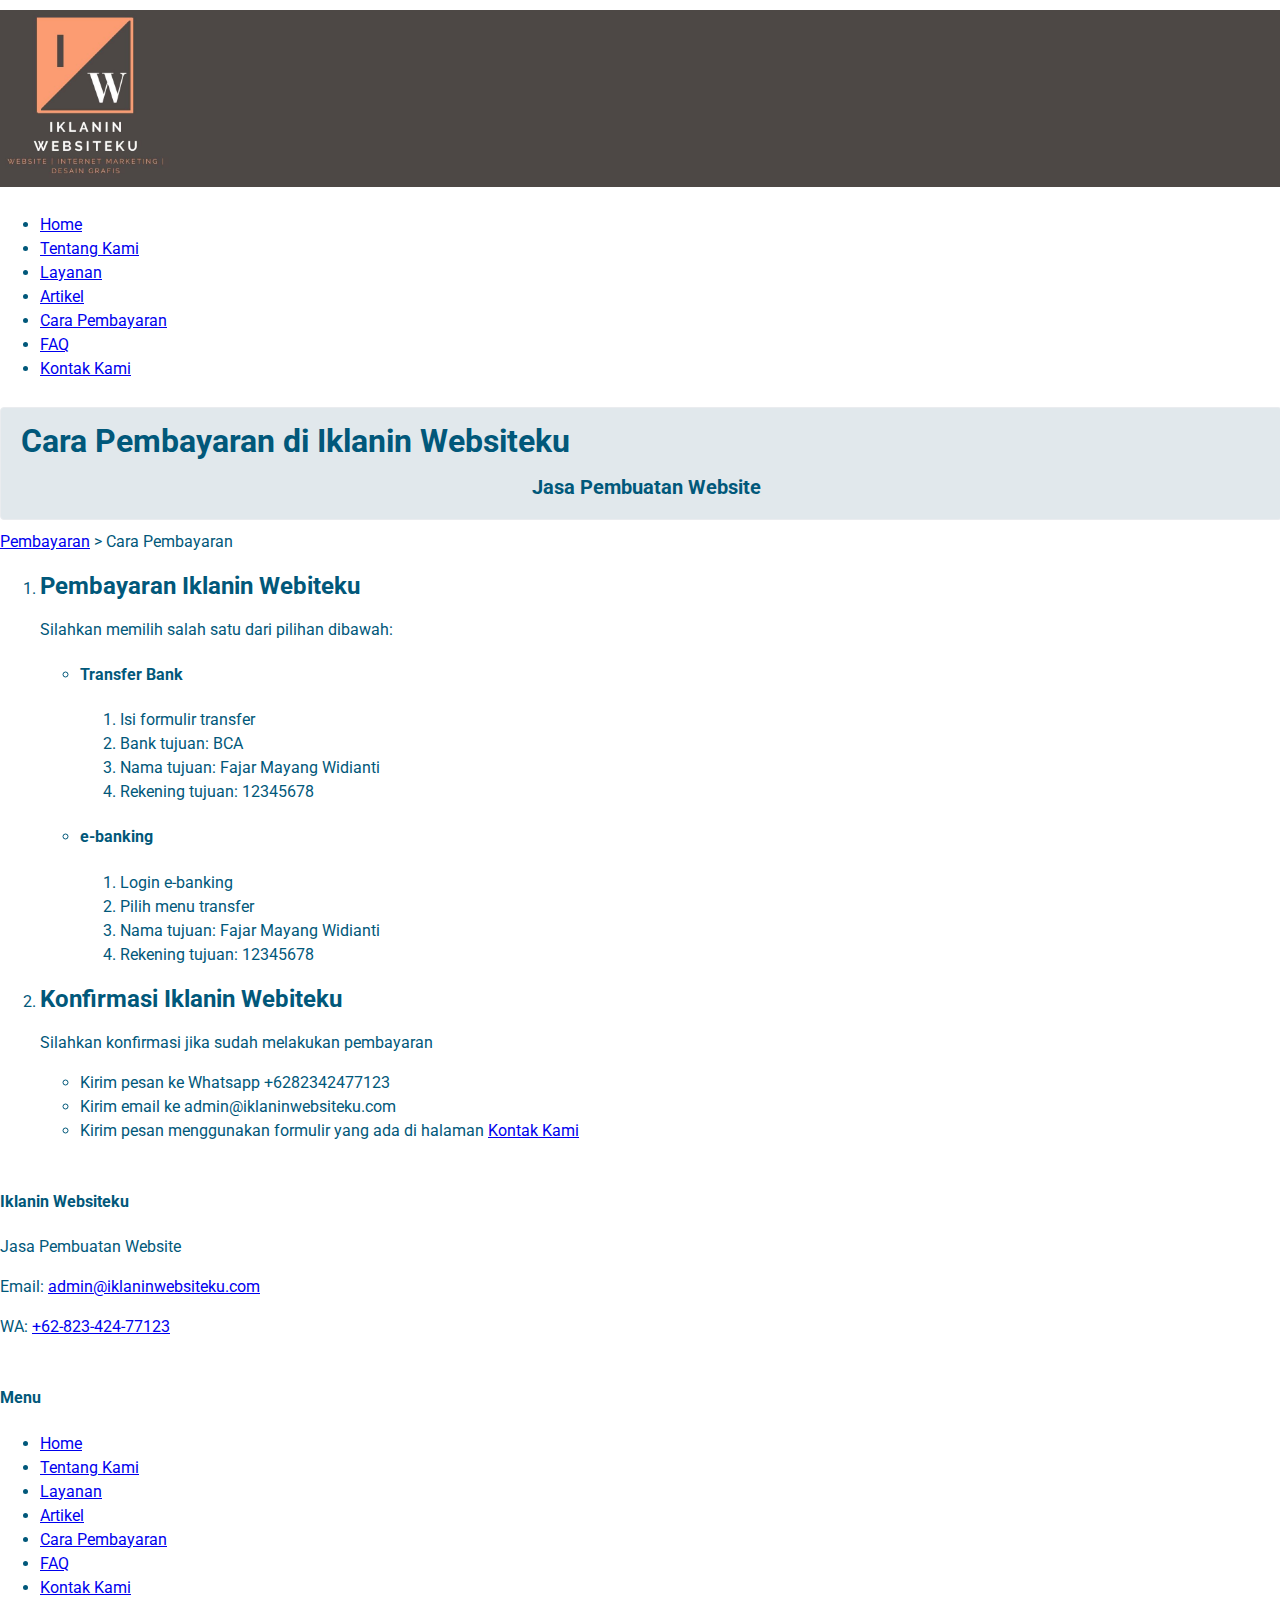
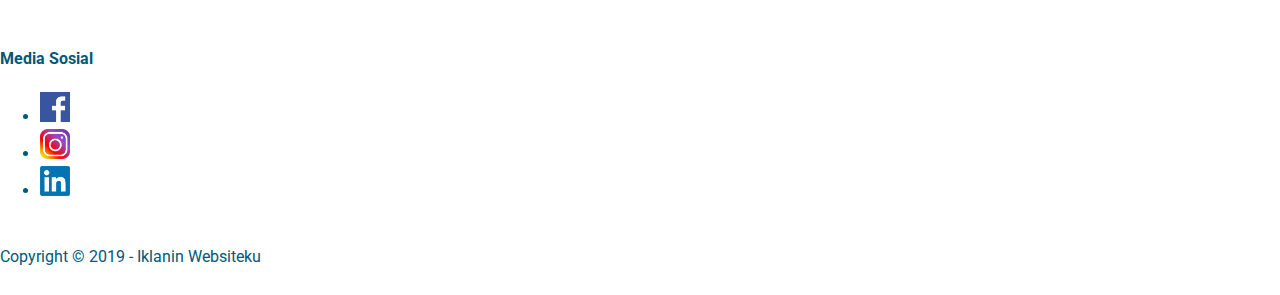
<file: pembayaran.html>
<!DOCTYPE html>
<html lang="en">
    <head>
        <meta charset="UTF-8">
        <meta name="viewport" content="width=device-width, initial-scale=1.0">
        <meta http-equiv="X-UA-Compatible" content="ie=edge">
       
        <!-- Start Title -->
        <title>Jasa Pembuatan Website - Iklanin Websiteku - Beranda</title>
        <!-- End Title -->

        <!-- Start Description -->
        <meta name="description" content="Jasa Pembuatan Website">
        <!-- End Description -->

        <!-- Start CSS -->
        <link rel="stylesheet" href="styles/style.css">
        <!-- End CSS -->
    </head>
    <body>
        <!-- Start Logo -->
        <div class="container logo">
            <a href="index.html" title="Iklanin Websiteku">
                <img src="images/logo-iklaninwebsiteku.jpg" alt="Logo Iklanin Websiteku" width="170">
            </a>
        </div>   
        <!-- End Logo -->
    
        <!-- Start Menu Primer -->
        <div class="container menu-primer">
            <ul>
                <li>
                    <a href="index.html" title="Home">Home</a>
                </li>
                <li>
                    <a href="tentang.html" title="Tentang Kami">Tentang Kami</a>
                </li>
                <li>
                    <a href="layanan.html" title="Layanan">Layanan</a>
                </li>
                <li>
                    <a href="artikel.html" title="Artikel">Artikel</a>
                </li>
                <li>
                    <a href="pembayaran.html" title="Cara Pembayaran" class="active">Cara Pembayaran</a>
                </li>
                <li>
                    <a href="faq.html" title="FAQ">FAQ</a>
                </li>
                <li>
                    <a href="kontak.html" title="Kontak Kami">Kontak Kami</a>
                </li>
            </ul>
        </div>    
        <!-- End Menu Primer -->
    
        <!-- Start Jumbotron -->
        <div class="container jumbotron">
            <h1>Cara Pembayaran di Iklanin Websiteku</h1>
            <h3>Jasa Pembuatan Website</h3>
        </div>
        <!-- End Jumbotron -->

        <!-- Start Pembayaran-->
        <div class="container">
            <a href="index.html" title="Home">Pembayaran</a>
                > Cara Pembayaran
                <ol>
                    <li>
                        <h2>Pembayaran Iklanin Webiteku</h2>
                        <p>Silahkan memilih salah satu dari pilihan dibawah:</p>
                        <ul>
                            <li>
                                <h4>Transfer Bank</h4>
                                <ol>
                                    <li>Isi formulir transfer</li>
                                    <li>Bank tujuan: BCA</li>
                                    <li>Nama tujuan: Fajar Mayang Widianti</li>
                                    <li>Rekening tujuan: 12345678</li>
                                </ol>
                            </li>
                            <li>
                                <h4>e-banking</h4>
                                <ol>
                                    <li>Login e-banking</li>
                                    <li>Pilih menu transfer</li>
                                    <li>Nama tujuan: Fajar Mayang Widianti</li>
                                    <li>Rekening tujuan: 12345678</li>
                                </ol>
                            </li>
                        </ul>
                    </li>
                    <li>
                        <h2>Konfirmasi Iklanin Webiteku</h2>
                        <p>Silahkan konfirmasi jika sudah melakukan pembayaran</p>
                        <ul>
                            <li>Kirim pesan ke Whatsapp +6282342477123</li>
                            <li>Kirim email ke admin@iklaninwebsiteku.com</li>
                            <li>Kirim pesan menggunakan formulir yang ada di halaman <a href="kontak.html" title="Kontak Kami">Kontak Kami</a></li>
                        </ul>
                    </li>
                </ol>
        </div>
        <!-- End Pembayaran-->

        <!-- Start Menu Sekunder -->
        <div class="container">
            <h4>Iklanin Websiteku</h4>
            <p>Jasa Pembuatan Website</p>
            <p>Email: <a href="mailto:admin@iklaninwebsiteku.com" title="admin@iklaninwebsiteku.com">admin@iklaninwebsiteku.com</a></p>
            <p>WA: <a href="tel:+62-823-424-77123" title="tel:+62-823-424-77123">+62-823-424-77123</a></p>
        </div>
        
        <div class="container  bg-blue">
            <h4>Menu</h4>
            <ul>
                <li>
                    <a href="index.html" title="Home">Home</a>
                </li>
                <li>
                    <a href="tentang.html" title="Tentang Kami">Tentang Kami</a>
                </li>
                <li>
                    <a href="layanan.html" title="Layanan">Layanan</a>
                </li>
                <li>
                    <a href="artikel.html" title="Artikel">Artikel</a>
                </li>
                <li>
                    <a href="pembayaran.html" title="Cara Pembayaran">Cara Pembayaran</a>
                </li>
                <li>
                    <a href="faq.html" title="FAQ">FAQ</a>
                </li>
                <li>
                    <a href="kontak.html" title="Kontak Kami">Kontak Kami</a>
                </li>
            </ul>
        </div>

        <div class="container">
            <h4>Media Sosial</h4>
            <ul>
                <li>
                    <a href="https://facebook.com/fajar.mayang.3" title="Facebook">
                        <img src="images/logo-fb.jpg" alt="Logo Facebook" width="30">
                    </a>
                </li>
                <li>
                    <a href="https://instagram.com/fajarmayang/?hl=id" title="Instagram">
                        <img src="images/logo-ig.jpg" alt="Logo Instagram" width="30">
                    </a>
                </li>
                <li>
                    <a href="https://linkedin.com/in/fajar-mayang-923597a9/" title="Linkedin">
                        <img src="images/logo-linkedin.jpg" alt="Logo Linkedin" width="30">
                    </a>
                </li>
            </ul>
        </div>
        <!-- End Menu Sekunder -->

        <!-- Start Copyright -->
        <div class="container">
            <p>Copyright &copy; 2019 - Iklanin Websiteku</p>
        </div>
        <!-- End Copyright -->
        
    </body>
</html>
</file>
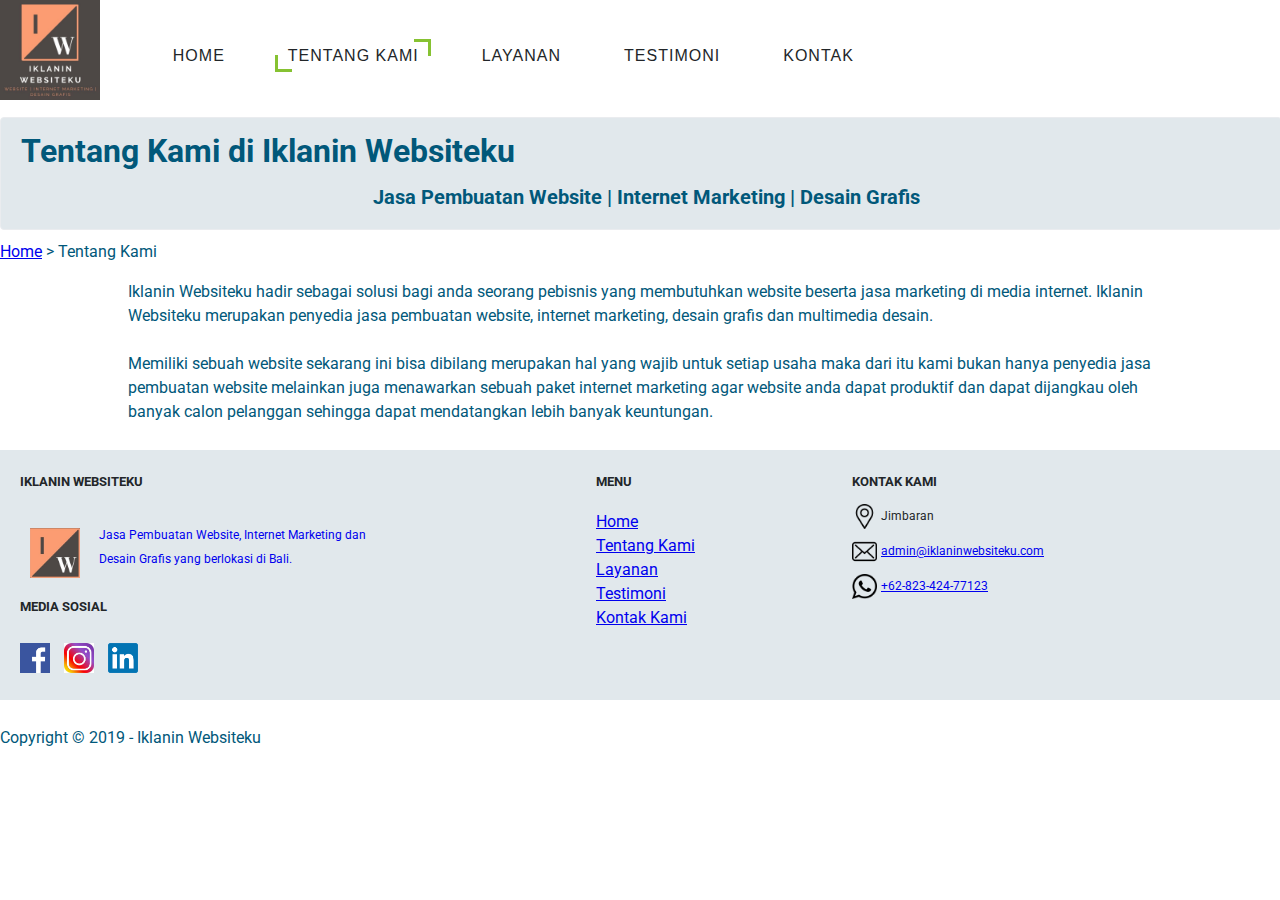
<file: tentang.html>
<!DOCTYPE html>
<html lang="en">
    <head>
        <meta charset="UTF-8">
        <meta name="viewport" content="width=device-width, initial-scale=1.0">
        <meta http-equiv="X-UA-Compatible" content="ie=edge">
       
        <!-- Start Title -->
        <title>Jasa Pembuatan Website - Iklanin Websiteku - Beranda</title>
        <!-- End Title -->

        <!-- Start Description -->
        <meta name="description" content="Jasa Pembuatan Website">
        <!-- End Description -->

        <!-- Start CSS -->
        <link rel="stylesheet" href="styles/style.css">
        <!-- End CSS -->
    </head>
    <body>
        <!-- Start Logo & Menu Primer-->
        <div class="navbar-main.navbar-default">
                <!-- Start Logo -->
                <div class="navbar-main-logo">
                    <a href="index.html" title="Iklanin Websiteku">
                        <img src="images/logo-iklaninwebsiteku.jpg" alt="Logo Iklanin Websiteku" width="100">
                    </a>
                </div>
                <!-- End Logo -->
            
                <!-- Start Menu Primer -->
                <div class="navbar-main-menu">
                    <ul class="snip1241">
                        <li><a href="index.html">Home</a></li>
                        <li  class="current"><a href="tentang.html">Tentang Kami</a></li>
                        <li><a href="layanan.html">Layanan</a></li>
                        <li><a href="testimoni.html">Testimoni</a></li>
                        <li><a href="kontak.html">Kontak</a></li>
                    </ul>
                </div>
            </div>
            <!-- End Logo & Menu Primer -->
    
    
        <!-- Start Jumbotron -->
        <div class="container jumbotron">
            <h1>Tentang Kami di Iklanin Websiteku</h1>
            <h3>Jasa Pembuatan Website | Internet Marketing | Desain Grafis</h3>
        </div>    
        <!-- End Jumbotron -->

        <!-- Start Tentang -->
        <div class="container">
            <div class=:"judul">
                <a href="index.html" title="Home">Home</a>
                    > Tentang Kami
            </div>
                    <div class="container-tentang">
                        <p>
                            Iklanin Websiteku hadir sebagai solusi bagi anda seorang pebisnis yang membutuhkan website beserta jasa marketing di media internet. Iklanin Websiteku merupakan penyedia jasa pembuatan website, internet marketing, desain grafis dan multimedia desain.
                        <br>
                        <br>
                            Memiliki sebuah website sekarang ini bisa dibilang merupakan hal yang wajib untuk setiap usaha maka dari itu kami bukan hanya penyedia jasa pembuatan website melainkan juga menawarkan sebuah paket internet marketing agar website anda dapat produktif dan dapat dijangkau oleh banyak calon pelanggan sehingga dapat mendatangkan lebih banyak keuntungan.    
                        </p>
                    </div>            
        </div>
        <!-- End Tentang -->

        <div class="container-full menu-sekunder">
                <div class="container">
    
                    <!-- Start Iklanin Websiteku -->
                    <div class="menu-sekunder-one">
                        <h4>Iklanin Websiteku</h4>
                        <br>
                        <a class="anchor-no-decoration" href="index.html" title="Iklanin Websiteku">
                            <img src="images/logo-iklaninwebsiteku-icon.jpg" class="tagline-logo" alt="Logo Iklanin Websiteku" width="50" />
                            <p class="tagline-footer">Jasa Pembuatan Website, Internet Marketing dan <br> Desain Grafis yang berlokasi di Bali.</p>
                        </a>
                        <br>    
                        <h4>Media Sosial</h4>
                        <br>
                            <a class="socmed-icon-margin anchor-no-decoration" href="https://facebook.com/fajar.mayang.3" title="Facebook">
                                <img src="images/logo-fb.jpg" alt="Logo Facebook" width="30">
                            </a>
                            <a class="socmed-icon-margin anchor-no-decoration" href="https://instagram.com/fajarmayang/?hl=id" title="Instagram">
                                <img src="images/logo-ig.jpg" alt="Logo Instagram" width="30">
                            </a>
                            <a class="socmed-icon-margin anchor-no-decoration" href="https://linkedin.com/in/fajar-mayang-923597a9/" title="Linkedin">
                                <img src="images/logo-linkedin.jpg" alt="Logo Linkedin" width="30">
                            </a>
                    </div>
                    <!-- End Iklanin Websiteku -->
                     
                    <!-- Start Menu -->
                    <div class="menu-sekunder-two">
                        <h4>Menu</h4>
                        <ul>
                            <a href="index.html" title="Home">Home</a>
                            <br>
                            <a href="tentang.html" title="Tentang Kami">Tentang Kami</a>
                            <br>
                            <a href="layanan.html" title="Layanan">Layanan</a>
                            <br>
                            <a href="testimoni.html" title="Testimoni">Testimoni</a>
                            <br>
                            <a href="kontak.html" title="Kontak Kami">Kontak Kami</a>
                        </ul>
                    </div>   
                    <!-- End Menu -->
                    
                    <!-- Start Contact-->
                    <div class="menu-sekunder-three">
                        <h4>Kontak Kami</h4>
                        <div class="menu-item-mt">
                            <img class="menu-leading-icon" src="images/icon-location.png" alt="Jimbaran" width="25px" />
                            <p class="menu-text">Jimbaran</p>
                        </div>
                        <div class="menu-item-mt">
                            <img class="menu-leading-icon" src="images/icon-email.png" alt="Email Iklanin Websiteku" width="25px">
                            <p class="menu-text">
                                <a href="mailto:admin@iklaninwebsiteku.com" title="admin@iklaninwebsiteku.com">admin@iklaninwebsiteku.com</a>
                            </p>
                        </div>
                        <div class="menu-item-mt">
                            <img class="menu-leading-icon" src="images/icon-wa.png" alt="Email Iklanin Websiteku" width="25px">
                            <p class="menu-text">
                                <a href="tel:+62-823-424-77123" title="tel:+62-823-424-77123">+62-823-424-77123</a>
                            </p>
                        </div>
                    </div>        
                    <!-- End Contact-->
                </div>
            </div>    
            <!-- End Menu Sekunder -->
    
            <!-- Start Copyright -->
            <div class="container Copyright">
                <p>Copyright &copy; 2019 - Iklanin Websiteku</p>
            </div>
            <!-- End Copyright -->
            
            <!-- WhatsHelp.io widget -->
            <script type="text/javascript">
                (function () {
                    var options = {
                        whatsapp: "+6282342477123", // WhatsApp number
                        call_to_action: "Chat", // Call to action
                        position: "right", // Position may be 'right' or 'left'
                    };
                    var proto = document.location.protocol, host = "getbutton.io", url = proto + "//static." + host;
                    var s = document.createElement('script'); s.type = 'text/javascript'; s.async = true; s.src = url + '/widget-send-button/js/init.js';
                    s.onload = function () { WhWidgetSendButton.init(host, proto, options); };
                    var x = document.getElementsByTagName('script')[0]; x.parentNode.insertBefore(s, x);
                })();
            </script>
            <!-- /WhatsHelp.io widget -->

    </body>
</html>
</file>
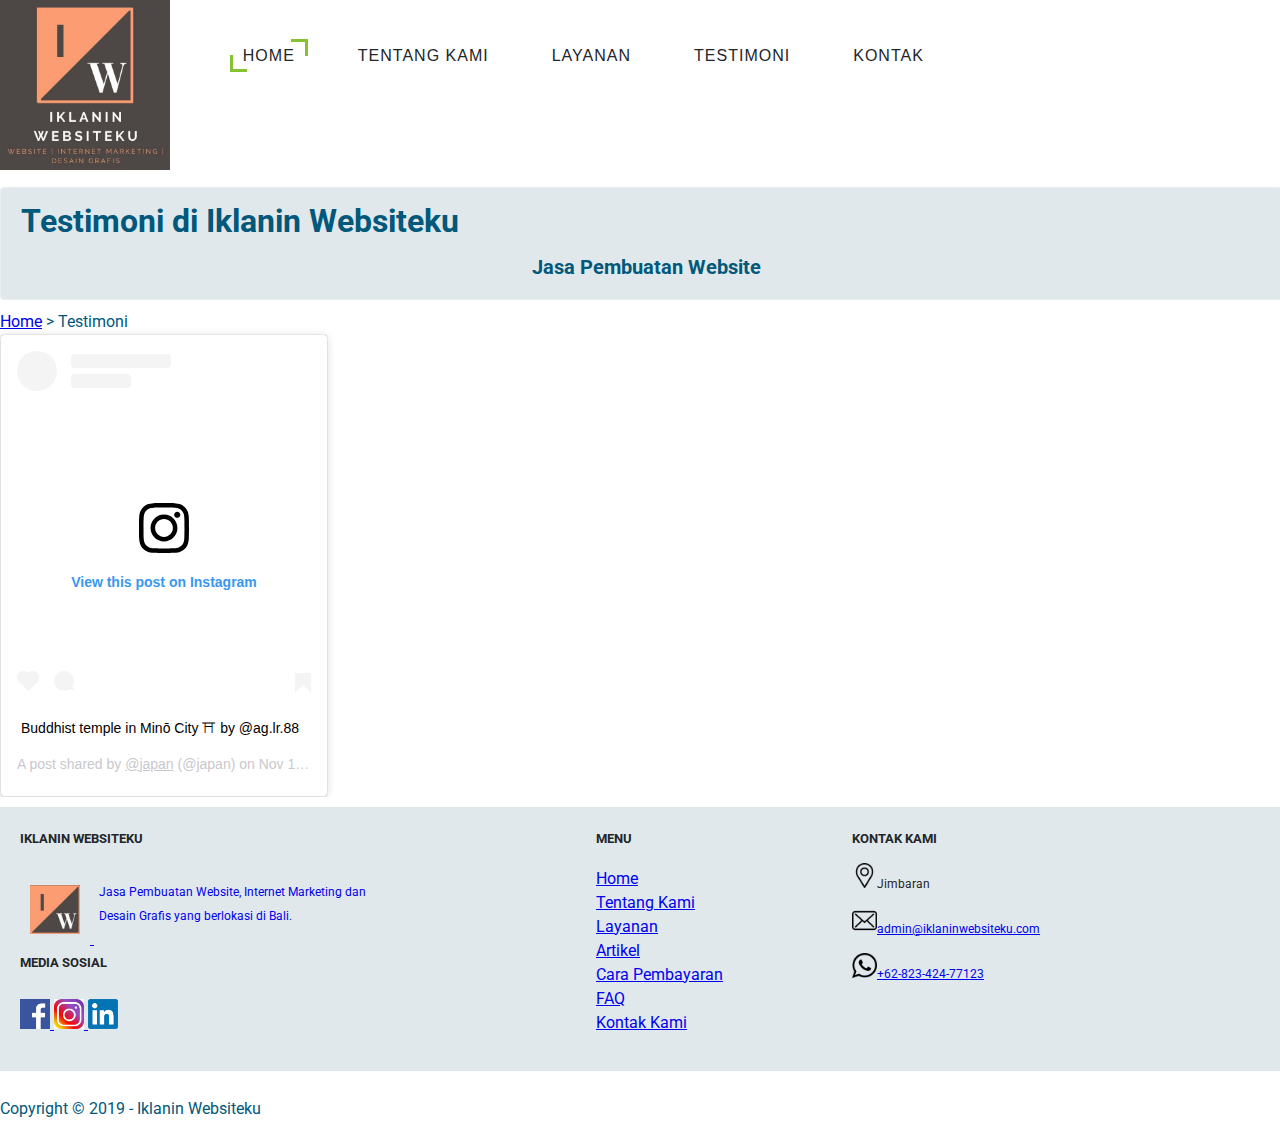
<file: testimoni.html>
<!DOCTYPE html>
<html lang="en">
    <head>
        <meta charset="UTF-8">
        <meta name="viewport" content="width=device-width, initial-scale=1.0">
        <meta http-equiv="X-UA-Compatible" content="ie=edge">
       
        <!-- Start Title -->
        <title>Jasa Pembuatan Website - Iklanin Websiteku - Beranda</title>
        <!-- End Title -->

        <!-- Start Description -->
        <meta name="description" content="Jasa Pembuatan Website">
        <!-- End Description -->

        <!-- Start CSS -->
        <link rel="stylesheet" href="styles/style.css">
        <!-- End CSS -->
    </head>
    <body>
        <!-- Start Logo & Menu Primer-->
        <div class="navbar-main.navbar-default">
                <!-- Start Logo -->
                <div class="navbar-main-logo">
                    <a href="index.html" title="Iklanin Websiteku">
                        <img src="images/logo-iklaninwebsiteku.jpg" alt="Logo Iklanin Websiteku" width="170">
                    </a>
                </div>
                <!-- End Logo -->
            
                <!-- Start Menu Primer -->
                <div class="navbar-main-menu">
                    <ul class="snip1241">
                        <li class="current"><a href="index.html">Home</a></li>
                        <li><a href="tentang.html">Tentang Kami</a></li>
                        <li><a href="layanan.html">Layanan</a></li>
                        <li><a href="testimoni.html">Testimoni</a></li>
                        <li><a href="kontak.html">Kontak</a></li>
                    </ul>
                </div>
            </div>
            <!-- End Logo & Menu Primer -->
    
    
        <!-- Start Jumbotron -->
        <div class="container jumbotron">
            <h1>Testimoni di Iklanin Websiteku</h1>
            <h3>Jasa Pembuatan Website</h3>
        </div>
        <!-- End Jumbotron -->

        <!-- Start Testimoni -->
        <div class="container">
            <a href="index.html" title="Home">Home</a>
                > Testimoni
            
            <!-- Start IG-->
            <blockquote class="instagram-media" data-instgrm-captioned data-instgrm-permalink="https://www.instagram.com/p/B4V6GkAAxQC/?utm_source=ig_embed&amp;utm_campaign=loading" data-instgrm-version="12" style=" background:#FFF; border:0; border-radius:3px; box-shadow:0 0 1px 0 rgba(0,0,0,0.5),0 1px 10px 0 rgba(0,0,0,0.15); margin: 1px; max-width:300px; min-width:326px; padding:0; width:99.375%; width:-webkit-calc(100% - 2px); width:calc(100% - 2px);"><div style="padding:16px;"> <a href="https://www.instagram.com/p/B4V6GkAAxQC/?utm_source=ig_embed&amp;utm_campaign=loading" style=" background:#FFFFFF; line-height:0; padding:0 0; text-align:center; text-decoration:none; width:100%;" target="_blank"> <div style=" display: flex; flex-direction: row; align-items: center;"> <div style="background-color: #F4F4F4; border-radius: 50%; flex-grow: 0; height: 40px; margin-right: 14px; width: 40px;"></div> <div style="display: flex; flex-direction: column; flex-grow: 1; justify-content: center;"> <div style=" background-color: #F4F4F4; border-radius: 4px; flex-grow: 0; height: 14px; margin-bottom: 6px; width: 100px;"></div> <div style=" background-color: #F4F4F4; border-radius: 4px; flex-grow: 0; height: 14px; width: 60px;"></div></div></div><div style="padding: 19% 0;"></div> <div style="display:block; height:50px; margin:0 auto 12px; width:50px;"><svg width="50px" height="50px" viewBox="0 0 60 60" version="1.1" xmlns="https://www.w3.org/2000/svg" xmlns:xlink="https://www.w3.org/1999/xlink"><g stroke="none" stroke-width="1" fill="none" fill-rule="evenodd"><g transform="translate(-511.000000, -20.000000)" fill="#000000"><g><path d="M556.869,30.41 C554.814,30.41 553.148,32.076 553.148,34.131 C553.148,36.186 554.814,37.852 556.869,37.852 C558.924,37.852 560.59,36.186 560.59,34.131 C560.59,32.076 558.924,30.41 556.869,30.41 M541,60.657 C535.114,60.657 530.342,55.887 530.342,50 C530.342,44.114 535.114,39.342 541,39.342 C546.887,39.342 551.658,44.114 551.658,50 C551.658,55.887 546.887,60.657 541,60.657 M541,33.886 C532.1,33.886 524.886,41.1 524.886,50 C524.886,58.899 532.1,66.113 541,66.113 C549.9,66.113 557.115,58.899 557.115,50 C557.115,41.1 549.9,33.886 541,33.886 M565.378,62.101 C565.244,65.022 564.756,66.606 564.346,67.663 C563.803,69.06 563.154,70.057 562.106,71.106 C561.058,72.155 560.06,72.803 558.662,73.347 C557.607,73.757 556.021,74.244 553.102,74.378 C549.944,74.521 548.997,74.552 541,74.552 C533.003,74.552 532.056,74.521 528.898,74.378 C525.979,74.244 524.393,73.757 523.338,73.347 C521.94,72.803 520.942,72.155 519.894,71.106 C518.846,70.057 518.197,69.06 517.654,67.663 C517.244,66.606 516.755,65.022 516.623,62.101 C516.479,58.943 516.448,57.996 516.448,50 C516.448,42.003 516.479,41.056 516.623,37.899 C516.755,34.978 517.244,33.391 517.654,32.338 C518.197,30.938 518.846,29.942 519.894,28.894 C520.942,27.846 521.94,27.196 523.338,26.654 C524.393,26.244 525.979,25.756 528.898,25.623 C532.057,25.479 533.004,25.448 541,25.448 C548.997,25.448 549.943,25.479 553.102,25.623 C556.021,25.756 557.607,26.244 558.662,26.654 C560.06,27.196 561.058,27.846 562.106,28.894 C563.154,29.942 563.803,30.938 564.346,32.338 C564.756,33.391 565.244,34.978 565.378,37.899 C565.522,41.056 565.552,42.003 565.552,50 C565.552,57.996 565.522,58.943 565.378,62.101 M570.82,37.631 C570.674,34.438 570.167,32.258 569.425,30.349 C568.659,28.377 567.633,26.702 565.965,25.035 C564.297,23.368 562.623,22.342 560.652,21.575 C558.743,20.834 556.562,20.326 553.369,20.18 C550.169,20.033 549.148,20 541,20 C532.853,20 531.831,20.033 528.631,20.18 C525.438,20.326 523.257,20.834 521.349,21.575 C519.376,22.342 517.703,23.368 516.035,25.035 C514.368,26.702 513.342,28.377 512.574,30.349 C511.834,32.258 511.326,34.438 511.181,37.631 C511.035,40.831 511,41.851 511,50 C511,58.147 511.035,59.17 511.181,62.369 C511.326,65.562 511.834,67.743 512.574,69.651 C513.342,71.625 514.368,73.296 516.035,74.965 C517.703,76.634 519.376,77.658 521.349,78.425 C523.257,79.167 525.438,79.673 528.631,79.82 C531.831,79.965 532.853,80.001 541,80.001 C549.148,80.001 550.169,79.965 553.369,79.82 C556.562,79.673 558.743,79.167 560.652,78.425 C562.623,77.658 564.297,76.634 565.965,74.965 C567.633,73.296 568.659,71.625 569.425,69.651 C570.167,67.743 570.674,65.562 570.82,62.369 C570.966,59.17 571,58.147 571,50 C571,41.851 570.966,40.831 570.82,37.631"></path></g></g></g></svg></div><div style="padding-top: 8px;"> <div style=" color:#3897f0; font-family:Arial,sans-serif; font-size:14px; font-style:normal; font-weight:550; line-height:18px;"> View this post on Instagram</div></div><div style="padding: 12.5% 0;"></div> <div style="display: flex; flex-direction: row; margin-bottom: 14px; align-items: center;"><div> <div style="background-color: #F4F4F4; border-radius: 50%; height: 12.5px; width: 12.5px; transform: translateX(0px) translateY(7px);"></div> <div style="background-color: #F4F4F4; height: 12.5px; transform: rotate(-45deg) translateX(3px) translateY(1px); width: 12.5px; flex-grow: 0; margin-right: 14px; margin-left: 2px;"></div> <div style="background-color: #F4F4F4; border-radius: 50%; height: 12.5px; width: 12.5px; transform: translateX(9px) translateY(-18px);"></div></div><div style="margin-left: 8px;"> <div style=" background-color: #F4F4F4; border-radius: 50%; flex-grow: 0; height: 20px; width: 20px;"></div> <div style=" width: 0; height: 0; border-top: 2px solid transparent; border-left: 6px solid #f4f4f4; border-bottom: 2px solid transparent; transform: translateX(16px) translateY(-4px) rotate(30deg)"></div></div><div style="margin-left: auto;"> <div style=" width: 0px; border-top: 8px solid #F4F4F4; border-right: 8px solid transparent; transform: translateY(16px);"></div> <div style=" background-color: #F4F4F4; flex-grow: 0; height: 12px; width: 16px; transform: translateY(-4px);"></div> <div style=" width: 0; height: 0; border-top: 8px solid #F4F4F4; border-left: 8px solid transparent; transform: translateY(-4px) translateX(8px);"></div></div></div></a> <p style=" margin:8px 0 0 0; padding:0 4px;"> <a href="https://www.instagram.com/p/B4V6GkAAxQC/?utm_source=ig_embed&amp;utm_campaign=loading" style=" color:#000; font-family:Arial,sans-serif; font-size:14px; font-style:normal; font-weight:normal; line-height:17px; text-decoration:none; word-wrap:break-word;" target="_blank">Buddhist temple in Minō City ⛩ by @ag.lr.88</a></p> <p style=" color:#c9c8cd; font-family:Arial,sans-serif; font-size:14px; line-height:17px; margin-bottom:0; margin-top:8px; overflow:hidden; padding:8px 0 7px; text-align:center; text-overflow:ellipsis; white-space:nowrap;">A post shared by <a href="https://www.instagram.com/japan/?utm_source=ig_embed&amp;utm_campaign=loading" style=" color:#c9c8cd; font-family:Arial,sans-serif; font-size:14px; font-style:normal; font-weight:normal; line-height:17px;" target="_blank"> @japan</a> (@japan) on <time style=" font-family:Arial,sans-serif; font-size:14px; line-height:17px;" datetime="2019-11-02T00:06:05+00:00">Nov 1, 2019 at 5:06pm PDT</time></p></div></blockquote> <script async src="//www.instagram.com/embed.js"></script>
            <!-- End IG -->
        </div>        
        <!-- End Testimoni -->

        <!-- Start Menu Sekunder -->
        <div class="container-full menu-sekunder">
            <div class="container">

                <!-- Start Iklanin Websiteku -->
                <div class="menu-sekunder-one">
                    <h4>Iklanin Websiteku</h4>
                    <br>
                    <a href="index.html" title="Iklanin Websiteku">
                        <img src="images/logo-iklaninwebsiteku-icon.jpg" class="tagline-logo" alt="Logo Iklanin Websiteku" width="50" />
                        <p class="tagline-footer">Jasa Pembuatan Website, Internet Marketing dan <br> Desain Grafis yang berlokasi di Bali.</p>
                    </a>
                    <br>    
                    <h4>Media Sosial</h4>
                    <br>
                        <a href="https://facebook.com/fajar.mayang.3" title="Facebook">
                            <img src="images/logo-fb.jpg" alt="Logo Facebook" width="30">
                        </a>
                        <a href="https://instagram.com/fajarmayang/?hl=id" title="Instagram">
                            <img src="images/logo-ig.jpg" alt="Logo Instagram" width="30">
                        </a>
                        <a href="https://linkedin.com/in/fajar-mayang-923597a9/" title="Linkedin">
                            <img src="images/logo-linkedin.jpg" alt="Logo Linkedin" width="30">
                        </a>
                </div>
                <!-- End Iklanin Websiteku -->
                 
                <!-- Start Menu -->
                <div class="menu-sekunder-two">
                    <h4>Menu</h4>
                    <ul>
                        <a href="index.html" title="Home">Home</a>
                        <br>
                        <a href="tentang.html" title="Tentang Kami">Tentang Kami</a>
                        <br>
                        <a href="layanan.html" title="Layanan">Layanan</a>
                        <br>
                        <a href="artikel.html" title="Artikel">Artikel</a>
                        <br>
                        <a href="pembayaran.html" title="Cara Pembayaran">Cara Pembayaran</a>
                        <br>
                        <a href="faq.html" title="FAQ">FAQ</a>
                        <br>
                        <a href="kontak.html" title="Kontak Kami">Kontak Kami</a>
                    </ul>
                </div>   
                <!-- End Menu -->
                
                <!-- Start Contact-->
                <div class="menu-sekunder-three">
                    <h4>Kontak Kami</h4>
                        <p><img src="images/icon-location.png" alt="Jimbaran" width="25px">Jimbaran</p>
                        
                        <p><img src="images/icon-email.png" alt="Email Iklanin Websiteku" width="25px"><a href="mailto:admin@iklaninwebsiteku.com" title="admin@iklaninwebsiteku.com">admin@iklaninwebsiteku.com</a></p>
                        
                        <p><img src="images/icon-wa.png" alt="Email Iklanin Websiteku" width="25px"><a href="tel:+62-823-424-77123" title="tel:+62-823-424-77123">+62-823-424-77123</a></p>
                </div>        
                <!-- End Contact-->
            </div>
        </div>    
        <!-- End Menu Sekunder -->

        <!-- Start Copyright -->
        <div class="container Copyright">
            <p>Copyright &copy; 2019 - Iklanin Websiteku</p>
        </div>
        <!-- End Copyright -->
        
    </body>
</html>
</file>
<file: styles/style.css>
/* Start Font */
@import url('https://fonts.googleapis.com/css?family=Roboto&display=swap');
/* End Font */

/* Start Body */
body {
    background-color: #ffffff;
    color: #01587a;
    font-family: Roboto, Helvetica, Arial, sans-serif;
    font-size: 16px;
    line-height: 1.5em;
    margin: 0;
    padding: 0;
}
/* End Body */

/* Start Debug */
.bg-blue {
    background-color: white;
}
.bg-red {
    background-color: #e1e8ec;
}
/* End Debug */

/* Start Container */
.container {
    margin: 10px auto;
    overflow: auto;
    width: 100%;
}

.ig {
    width: 50%;
}

.container-full {
    margin: 10px auto;
    margin-left: 30%;
    overflow: auto;
    width: 100%;
}
h3 {
    margin-left: 10px;
}

.container-tentang {
  margin-left: 10%;
  overflow: auto;
  width: 80%;
}
/* End Container */

/* Start Logo */
.logo {
    background-color: #4d4845;
    text-align: left;
}

.logo-icon {
    text-align: left;
}
/* End Logo */

/* Start Anchor / Hyperlink */
a:link,
a:visited {
    color:#f3ba00
    text-decoration: none;
}
a:hover,
a:active {
    color:#01587a
    text-decoration: underline;
}
/* End Anchor / Hyperlink */

/* Start Menu Primer */
.navbar-main-navbar-default {
    background-color: #4d4845;

}

@import url(https://fonts.googleapis.com/css?family=Raleway:400,500);
.snip1241 {
  font-family: 'Raleway', Arial, sans-serif;
  text-align: center;
  text-transform: uppercase;
  font-weight: 500;
  letter-spacing: 1px;
}
.snip1241 * {
  -webkit-box-sizing: border-box;
  box-sizing: border-box;
  -webkit-transition: all 0.35s ease;
  transition: all 0.35s ease;
}
.snip1241 li {
  display: inline-block;
  list-style: outside none none;
  margin: 0.5em 1em;
  padding: 0;
}
.snip1241 a {
  padding: 0.5em 0.8em;
  color: #222629;
  position: relative;
  text-decoration: none;
}
.snip1241 a:before,
.snip1241 a:after {
  height: 14px;
  width: 14px;
  position: absolute;
  content: '';
  -webkit-transition: all 0.35s ease;
  transition: all 0.35s ease;
  opacity: 0;
}
.snip1241 a:before {
  right: 0;
  top: 0;
  border-right: 3px solid #86C232;
  border-top: 3px solid #86C232;
  -webkit-transform: translate(-100%, 50%);
  transform: translate(-100%, 50%);
}
.snip1241 a:after {
  left: 0;
  bottom: 0;
  border-left: 3px solid #86C232;
  border-bottom: 3px solid #86C232;
  -webkit-transform: translate(100%, -50%);
  transform: translate(100%, -50%);
}
.snip1241 a:hover,
.snip1241 .current a {
  color: #222629;
}
.snip1241 a:hover:before,
.snip1241 .current a:before,
.snip1241 a:hover:after,
.snip1241 .current a:after {
  -webkit-transform: translate(0%, 0%);
  transform: translate(0%, 0%);
  opacity: 1;
}
/* Demo purposes only */
/* body {
  background-color: #ffffff; */
}

/* Start Heading */
h1, h2, h3, h4, h5, h6 {
    font-weight: 400;
    letter-spacing: 1px;
}
h1 {
    font-size: 28px;
}
h2 {
    font-size: 24px;
}
h3 {
    font-size: 18px;
}
h4 {
    font-size: 16px;
}
h5 {
    font-size: 14px;
}
h6 {
    font-size: 13px;
}


/* End Heading */

/* Start Jumbotron */
.jumbotron {
    background-color: #e1e8ec;
    border: 1px solid #eaecef;
    border-radius: 4px;
    overflow: auto;
    width: 100%;
}
.jumbotron h1 {
    font-size: 32px;
    padding: 0 20px;
}
.jumbotron h3 {
    font-size: 20px;
    padding: 0 20px;
    text-align: center;
}
/* End Jumbotron */

/* Start Penawaran */
@import url(https://fonts.googleapis.com/css?family=Lato);
@import url(https://fonts.googleapis.com/css?family=Oswald);
@import url(https://maxcdn.bootstrapcdn.com/font-awesome/4.4.0/css/font-awesome.min.css);
.snip1579 {
  font-family: 'Lato', Arial, sans-serif;
  position: relative;
  display: inline-block;
  overflow: hidden;
  margin: 10px;
  margin-left: 10%;
  margin-right: 10%;
  min-width: 80%;
  max-width: 310px;
  max-height: 550px;
  width: 100%;
  background-color: #000000;
  color: #ffffff;
  text-align: center;
  font-size: 16px;
}
.snip1579 * {
  -webkit-transition: all 0.35s;
  transition: all 0.35s;
  -webkit-box-sizing: border-box;
  box-sizing: border-box;
}
.snip1579 img {
  max-width: 100%;
  vertical-align: top;
}
.snip1579 figcaption {
  position: absolute;
  height: 75px;
  left: 15px;
  right: 15px;
  bottom: 15px;
  overflow: hidden;
  padding: 15px;
  background-color: rgba(0, 0, 0, 0.75);
}
.snip1579 h3 {
  font-family: 'Oswald';
  text-transform: uppercase;
  font-size: 20px;
  font-weight: 400;
  line-height: 24px;
  margin: 3px 0;
}
.snip1579 h5 {
  font-weight: 400;
  margin: 0;
  text-transform: uppercase;
  color: #bbb;
  letter-spacing: 1px;
}
.snip1579 blockquote {
  padding: 0;
  margin: 0;
  font-style: italic;
  font-size: 1em;
}
.snip1579 a {
  position: absolute;
  top: 0;
  bottom: 0;
  left: 0;
  right: 0;
}
.snip1579:hover figcaption,
.snip1579.hover figcaption {
  height: calc(85%);
}

/* Demo purposes only */
$(".hover").mouseleave(
  function () {
    $(this).removeClass("hover");
  }
);
/* End Penawaran */

/* Start Main */
.main-home-one {
    float: left;
    margin-left: 5%;
    width: 30%;
}
.main-home-two {
    float: left;
    width: 30%;
}

.main-home-three {
    float: left;
    margin-right: 5%;
    width: 30%;
}
.main-home-one .box-isi,
.main-home-two .box-isi,
.main-home-three .box-isi {
    height: 200px;
    margin: 10px;
    padding: 10px;
}
/* End Main */

/* Start Box */
.box-heading {
    background-color: blanchedalmond;
    border: 1px solid #d1d5da;
    border-radius: 3px 3px 0 0;
    border-width: 20%;
    margin: 10px;
    padding: 10px 20px;
    text-align: center;
    text-transform: uppercase;
}

.box-heading h4 {
    font-size: 14px;
    margin: 0;
}

.box-isi {
    background-color: white;
    border: 1px solid #eaecef;
    border-top: 0;
    margin: auto;
    padding: 10px 20 px;
}

.box-layanan {
    background-color: white;
    border: 1px solid #eaecef;
    border-bottom: 1px solid #eaecef;
    border-top: 1px solid #eaecef;
    margin: auto;
    padding: 10px 20 px;

}
/* End Box */

/* Start Testimonial */
.testimonial {
    border-left: 4px solid #dfe2e5;
    margin-left: 30px;
    padding-left: 20px;
}
/* End Testimonial */

/* Start Form */
input[type="text"],
input[type="email"],
textarea {
    font-size: 14px;
    padding: 10px;
}

input::placeholder,
textarea::placeholder {
    color: #888888;
    font-weight: 300;
}

input[type="submit"] {
    background-color: #eff3f6;
    background-image: linear-gradient(-180deg, #fafbfc 0%, #eff3f6 90%);
    border: 1px solid rgba(27, 31, 35, 0.2);
    border-radius: 4px;
    color: #000000;
    font-size: 12px;
    font-weight: bold;
    margin: 5px 0;
    padding: 5px 10px;
    text-transform: uppercase;
    letter-spacing: 1px;
}
/* End Form */

/* Start Contact Form */
.contact-form div {
    margin: 20px 0;
}
/* End Contact Form */

/* Start Menu Sekunder */
.menu-sekunder {
    background-color: #e1e8ec;
    color: #222629;
    margin-left: 0px;
    overflow: auto;
    padding: 10px 0;
}

.menu-sekunder h4 {
    font-size: 13px;
    margin: 0 auto;
    text-transform: uppercase;
}

.menu-sekunder ul {
    padding : 0;
}

.menu-sekunder li {
    list-style: disc;
}

.menu-sekunder li a,
.menu-sekunder p {
    font-size: 12px;
}

.menu-sekunder-one,
.menu-sekunder-two,
.menu-sekunder-three {
    float: left;
    margin-left: 10%;
}

.menu-sekunder-one {
    margin-left: 20px;
    width: 35%;
}

.menu-sekunder-two {
    width: 10%;
}

.menu-sekunder-three {
    width: 15%;
}

.menu-coloumn-dua {
  float: left;
  margin-left: 10%;
  width: 35%;
}

.layanan-coloumn-dua {
  float: left;
  margin-left: 10%;
  width:70%;
}
.box-kiri {
  float: left;
}

.box-kanan{
  float: right;
}

.tagline-footer {
    display: inline-block;
    vertical-align: top;
    margin: 0;
    padding: 5px;
}

.tagline-logo {
    display: inline-block;
    padding: 10px;
}

.logo-icon {
  display: inline-block;
  float: left;
  width: 40%;
}

/* End Menu Sekunder */

/* Start Copyright */
.copyright {
    font-size: 15px;
}
/* End Copyright */

/* Start Effect */
@import url(https://fonts.googleapis.com/css?family=Raleway);
.snip1584 {
  font-family: 'Raleway', sans-serif;
  position: relative;
  display: inline-block;
  overflow: hidden;
  margin: 10px;
  min-width: 31%;
  max-width: 31%;
  width: 100%;
  color: #ffffff;
  font-size: 16px;
  text-align: left;
}
.snip1584 * {
  -webkit-box-sizing: border-box;
  box-sizing: border-box;
  -webkit-transition: all 0.25s ease;
  transition: all 0.25s ease;
}
.snip1584:before {
  position: absolute;
  top: 10px;
  bottom: 10px;
  left: 10px;
  right: 10px;
  top: 100%;
  content: '';
  background-color: rgba(51, 51, 51, 0.9);
  -webkit-transition: all 0.25s ease;
  transition: all 0.25s ease;
  -webkit-transition-delay: 0.25s;
  transition-delay: 0.25s;
}
.snip1584 img {
  vertical-align: top;
  max-width: 100%;
  backface-visibility: hidden;
}
.snip1584 figcaption {
  position: absolute;
  top: 0;
  bottom: 0;
  left: 0;
  right: 0;
  z-index: 1;
  align-items: center;
  display: flex;
  flex-direction: column;
  justify-content: center;
}
.snip1584 h3,
.snip1584 h5 {
  margin: 0;
  opacity: 0;
  letter-spacing: 1px;
}
.snip1584 h3 {
  -webkit-transform: translateY(-100%);
  transform: translateY(-100%);
  text-transform: uppercase;
  font-weight: 400;
  -webkit-transition-delay: 0.05s;
  transition-delay: 0.05s;
  margin-bottom: 5px;
}
.snip1584 h5 {
  font-weight: normal;
  background-color: #ae895d;
  padding: 3px 10px;
  -webkit-transform: translateY(-100%);
  transform: translateY(-100%);
  -webkit-transition-delay: 0s;
  transition-delay: 0s;
}
.snip1584 a {
  position: absolute;
  top: 0;
  bottom: 0;
  left: 0;
  right: 0;
  z-index: 1;
}
.snip1584:hover:before,
.snip1584.hover:before {
  top: 10px;
  -webkit-transition-delay: 0s;
  transition-delay: 0s;
}
.snip1584:hover h3,
.snip1584.hover h3,
.snip1584:hover h5,
.snip1584.hover h5 {
  -webkit-transform: translateY(0);
  transform: translateY(0);
  opacity: 1;
}
.snip1584:hover h3,
.snip1584.hover h3 {
  -webkit-transition-delay: 0.3s;
  transition-delay: 0.3s;
}
.snip1584:hover h5,
.snip1584.hover h5 {
  -webkit-transition-delay: 0.2s;
  transition-delay: 0.2s;
}
/* End Effect */
.navbar-main-menu{
  display: inline-block;
  vertical-align: top;
  margin-top: 20px;
}
.navbar-main-logo{
  display: inline-block;
}
.menu-leading-icon {
  display: inline-block;
  vertical-align: top;
}
.menu-text {
  vertical-align: top;
  display: inline-block;
  margin: 0;
}
.judul {
  margin-left: 10px;
}
.menu-item-mt {
  margin-top: 10px;
}
.socmed-icon-margin {
  margin-right: 10px;
}
.anchor-no-decoration {
  text-decoration: none;
}

/* Start Mobile Responsive */
/* End Mobile Responsive */
</file>
